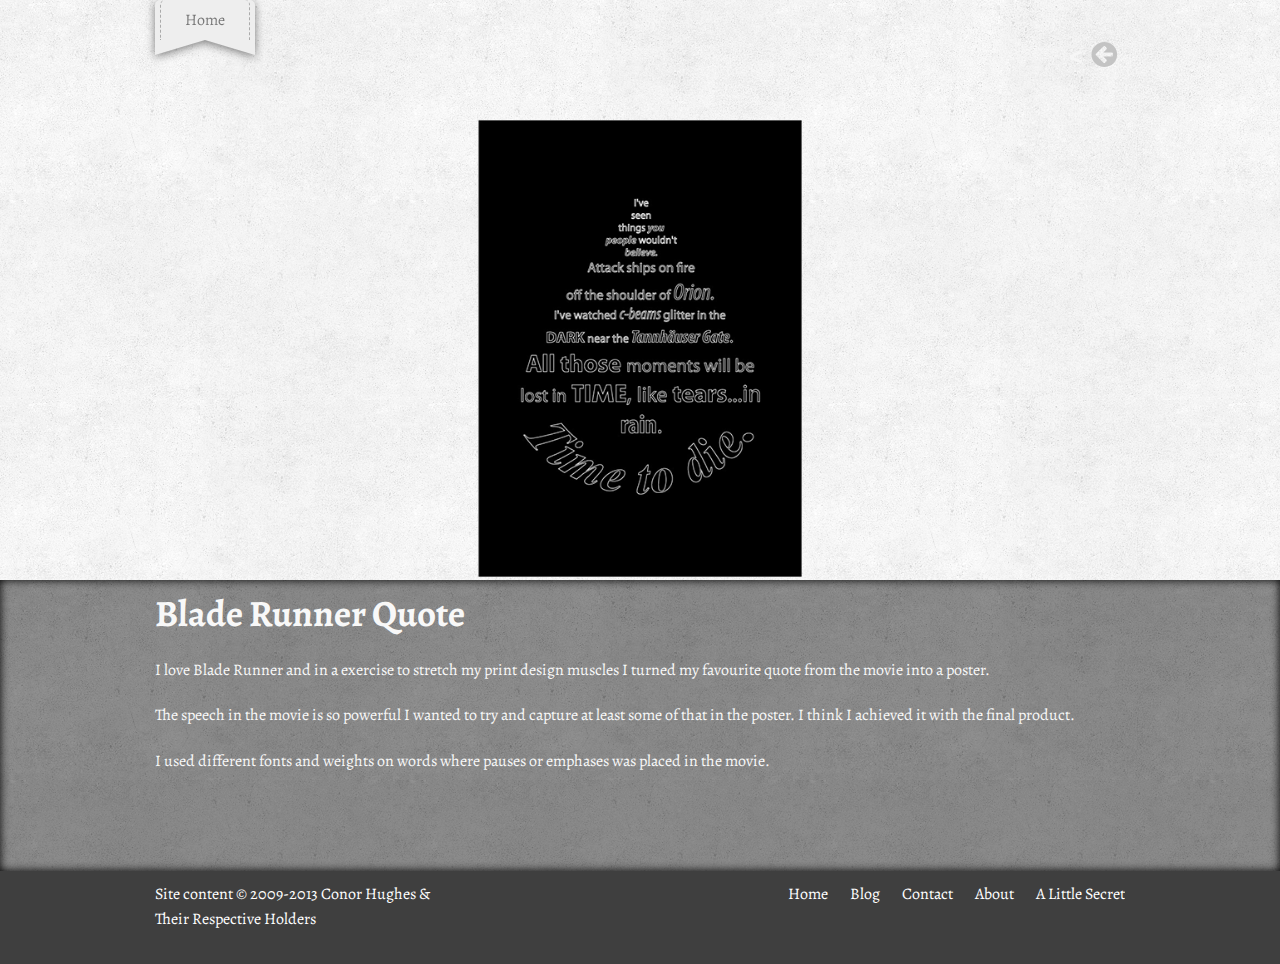
<file: blade.html>
<!DOCTYPE html>
<!--[if IE 8]> 				 <html class="no-js lt-ie9" lang="en"> <![endif]-->
<!--[if gt IE 8]><!--> <html class="no-js" lang="en"> <!--<![endif]-->

<head>
	<meta charset="utf-8" />
	<meta name="viewport" content="width=device-width, initial-scale=1">
	<meta http-equiv="X-UA-Compatible" content="IE=edge,chrome=1">
	<meta name="viewport" content="width=device-width"/>  <link href='http://fonts.googleapis.com/css?family=Alegreya:400&subset=latin' rel='stylesheet' type='text/css'>
  <title>Blade Runner Quote</title>
  
  <link rel="stylesheet" href="stylesheets/arrow.css">
  
  <!--[if IE 7]><link rel="stylesheet" href="stylesheets/arrow-ie7.css"><![endif]-->

  <link rel="stylesheet" href="stylesheets/normalize.css" />
  
  <link rel="stylesheet" href="stylesheets/app.css" />
  

  <script src="javascripts/vendor/custom.modernizr.js"></script>

</head>
<body>
	<div id="bg2" class="lead">
	<div class="row title">
		<div class="large-12 columns">
		<div class="topnav">
     	  <div class="ribbon"><a class="transition" href="index.html#bg2">Home</a></div>
     	  <div id="b">
     	  
     	  <!-- get the older post -->
     	 <<a class="transition icon-left-circled" href="oly.html"></a>
     	 </div>
     	  </div>
     	  </div>
     	  
			<div id="headWrap2">
				<img src="images/Port/blade.png" />
			
		</div>
	</div>
	
	<div id="bg3" class="lead">
	<div class="row">
		<div class="large-12 columns">
			<div id="InfoGrid">
			<h2>Blade Runner Quote</h2>
				<p> I love Blade Runner and in a exercise to stretch my print design muscles I turned my favourite quote from the movie into a poster. <p>The speech in the movie is so powerful I wanted to try and capture at least some of that in the poster. I think I achieved it with the final product.</p><p> I used different fonts and weights on words where pauses or emphases was placed in the movie.</p></br>
			 </div>
			</div>
		</div>
	</div>
	

	<footer>
	<div id="copyright">
      <div class="row full-width">
        <div class="large-4 columns">
          <p>Site content © 2009-2013 Conor Hughes  & Their Respective Holders</p>
        </div>
        <div class="large-8 columns">
          <ul class="inline-list right">
            <li><a href="index.html">Home</a></li>
            <li><a href="mynerdcave.com">Blog</a></li>
            <li><a href="http://foundation.zurb.com/docs">Contact</a></li>
            <li><a href="http://foundation.zurb.com/about.php">About</a></li>
            <li><a href="#">A Little Secret</a></li>
          </ul>
          </ul>
        </div>
      </div>
    </div>
    </footer>

	

  <script>
  document.write('<script src=' +
  ('__proto__' in {} ? 'javascripts/vendor/zepto' : 'javascripts/vendor/jquery') +
  '.js><\/script>')
  </script>
  
  	<script src="javascripts/Custom/fade.js"></script>  

  
  <script>
    $(document).foundation();
  </script>
</body>
</html>
</file>
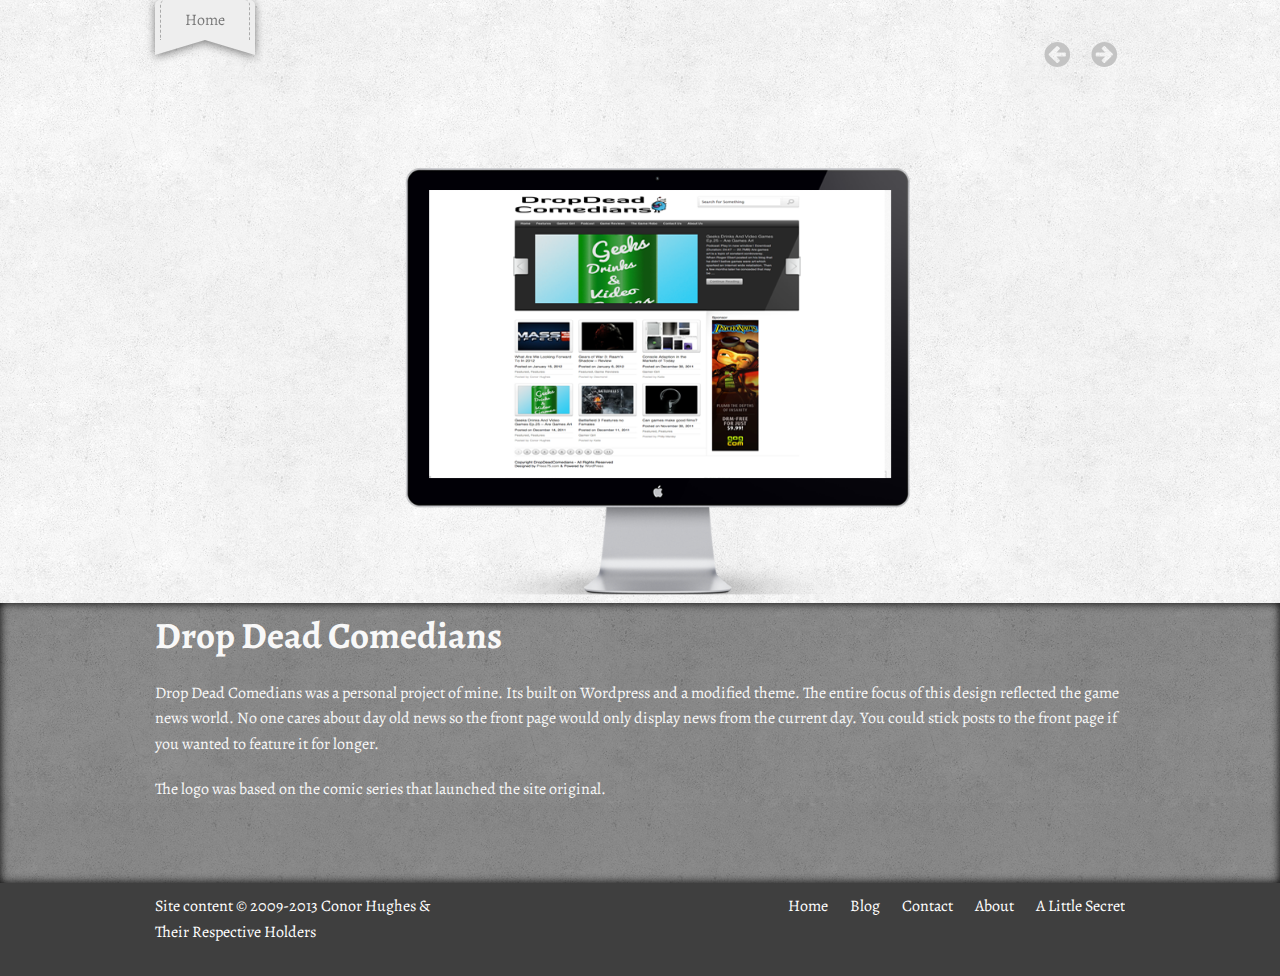
<file: ddc.html>
<!DOCTYPE html>
<!--[if IE 8]> 				 <html class="no-js lt-ie9" lang="en"> <![endif]-->
<!--[if gt IE 8]><!--> <html class="no-js" lang="en"> <!--<![endif]-->

<head>
	<meta charset="utf-8" />
	<meta name="viewport" content="width=device-width, initial-scale=1">
	<meta http-equiv="X-UA-Compatible" content="IE=edge,chrome=1">
	<meta name="viewport" content="width=device-width"/>
  <link href='http://fonts.googleapis.com/css?family=Alegreya:400&subset=latin' rel='stylesheet' type='text/css'>
  <title>DropDeadComedians</title>
  
  <link rel="stylesheet" href="stylesheets/arrow.css">
  
  <!--[if IE 7]><link rel="stylesheet" href="stylesheets/arrow-ie7.css"><![endif]-->

  <link rel="stylesheet" href="stylesheets/normalize.css" />
  
  <link rel="stylesheet" href="stylesheets/app.css" />
  

  <script src="javascripts/vendor/custom.modernizr.js"></script>

</head>
<body>
	<div id="bg2" class="lead">
	<div class="row title">
		<div class="large-12 columns">
     	  <div class="ribbon"><a class="transition" href="index.html#bg2">Home</a></div>
     	  <div id="b">
     	  
     	  <a class="transition icon-left-circled" href="pdt.html"></a>
				<!-- get the newer post -->
					
			<a class="transition icon-right-circled" href="oly.html"></a>			
			</div>
			<div id="headWrap2">
				<img src="images/Port/LedDDC.png" />
			</div>
		</div>
	</div>
	
	<div id="bg3" class="lead">
	<div class="row">
		<div class="large-12 columns">
			<div id="InfoGrid">
			<h2>Drop Dead Comedians</h2>
				<p>Drop Dead Comedians was a personal project of mine. Its built on Wordpress and a modified theme. The entire focus of this design reflected the game news world. No one cares about day old news so the front page would only display news from the current day. You could stick posts to the front page if you wanted to feature it for longer.<p>
				<p>The logo was based on the comic series that launched the site original.</p>
				</div>
			</div>
		</div>
	</div>
	

	<footer>
	<div id="copyright">
      <div class="row full-width">
        <div class="large-4 columns">
          <p>Site content © 2009-2013 Conor Hughes  & Their Respective Holders</p>
        </div>
        <div class="large-8 columns">
          <ul class="inline-list right">
            <li><a href="index.html">Home</a></li>
            <li><a href="mynerdcave.com">Blog</a></li>
            <li><a href="http://foundation.zurb.com/docs">Contact</a></li>
            <li><a href="http://foundation.zurb.com/about.php">About</a></li>
            <li><a href="#">A Little Secret</a></li>
          </ul>
          </ul>
        </div>
      </div>
    </div>
    </footer>

	

  <script>
  document.write('<script src=' +
  ('__proto__' in {} ? 'javascripts/vendor/zepto' : 'javascripts/vendor/jquery') +
  '.js><\/script>')
  </script>
  
  	<script src="javascripts/Custom/fade.js"></script>  
  	
    
  
  <script>
    $(document).foundation();
  </script>
</body>
</html>
</file>
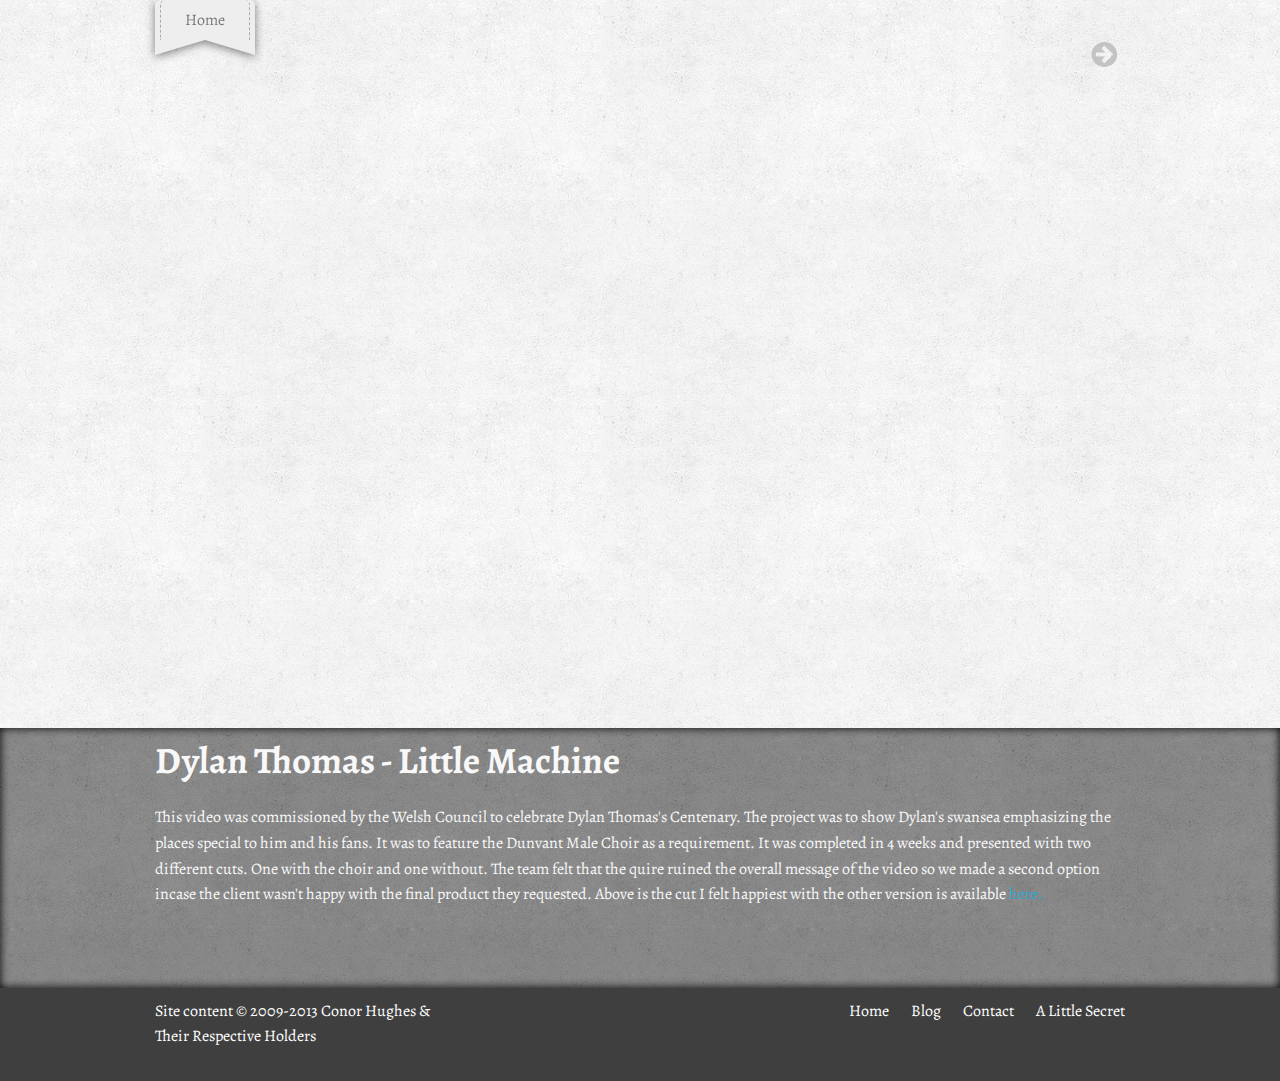
<file: dylan.html>
<!DOCTYPE html>
<!--[if IE 8]> 				 <html class="no-js lt-ie9" lang="en"> <![endif]-->
<!--[if gt IE 8]><!--> <html class="no-js" lang="en"> <!--<![endif]-->

<head>
	<meta charset="utf-8" />
	<meta name="viewport" content="width=device-width, initial-scale=1">
	<meta http-equiv="X-UA-Compatible" content="IE=edge,chrome=1">
  <link href='http://fonts.googleapis.com/css?family=Alegreya:400&subset=latin' rel='stylesheet' type='text/css'>
  <title>Dylan Thomas</title>
  
  <link rel="stylesheet" href="stylesheets/arrow.css">
  
  <!--[if IE 7]><link rel="stylesheet" href="stylesheets/arrow-ie7.css"><![endif]-->

  <link rel="stylesheet" href="stylesheets/normalize.css" />
  
  <link rel="stylesheet" href="stylesheets/app.css" />
  

  <script src="javascripts/vendor/custom.modernizr.js"></script>

</head>
<body>
	<div id="bg2" class="lead">
	<div class="row title">
		<div class="large-12 columns">
     	  <div class="ribbon"><a class="transition" href="index.html">Home</a></div>
     	  <div id="b">
     	  		<!-- get the newer post -->
				
				<a class="transition icon-right-circled" href="pdt.html"></a>
				
			</div>
			<div id="headWrap2">
			
				<div class="flex-video widescreen vimeo">
				<iframe src="http://player.vimeo.com/video/59649170" width="960" height="540" frameborder="0" webkitAllowFullScreen mozallowfullscreen allowFullScreen></iframe> 
					
				</div>
			</div>
		</div>
	</div>
	
	<div id="bg3" class="lead">
	<div class="row">
		<div class="large-12 columns">
			<div id="InfoGrid">
			<h2>Dylan Thomas - Little Machine</h2>
				<p>This video was commissioned by the Welsh Council to celebrate Dylan Thomas's Centenary. The project was to show Dylan's swansea emphasizing the places special to him and his fans. It was to feature the Dunvant Male Choir as a requirement. It was completed in 4 weeks and presented with two different cuts. One with the choir and one without. The team felt that the quire ruined the overall message of the video so we made a second option incase the client wasn't happy with the final product they requested.  Above is the cut I felt happiest with the other version is available <a href="https://vimeo.com/60553487">here.</a><p>
				</div>
			</div>
		</div>
	</div>
	

	<footer>
<div id="copyright">
      <div class="row full-width">
        <div class="large-4 columns">
          <p>Site content © 2009-2013 Conor Hughes  & Their Respective Holders</p>
        </div>
        <div class="large-8 columns">
          <ul class="inline-list right">
            <li><a href="index.html#bg1">Home</a></li>
            <li><a href="mynerdcave.com/blog">Blog</a></li>
            <li><a href="mailto:conor@mynerdcave.com?subject=I have a job for you">Contact</a></li>
            <li><a href="#">A Little Secret</a></li>
          </ul>
          </ul>
        </div>
      </div>
    </div>
</footer>


	

  <script>
  document.write('<script src=' +
  ('__proto__' in {} ? 'javascripts/vendor/zepto' : 'javascripts/vendor/jquery') +
  '.js><\/script>')
  </script>
  
  	<script src="javascripts/Custom/fade.js"></script>  
  	
    	
  
  <script>
    $(document).foundation();
  </script>
</body>
</html>
</file>
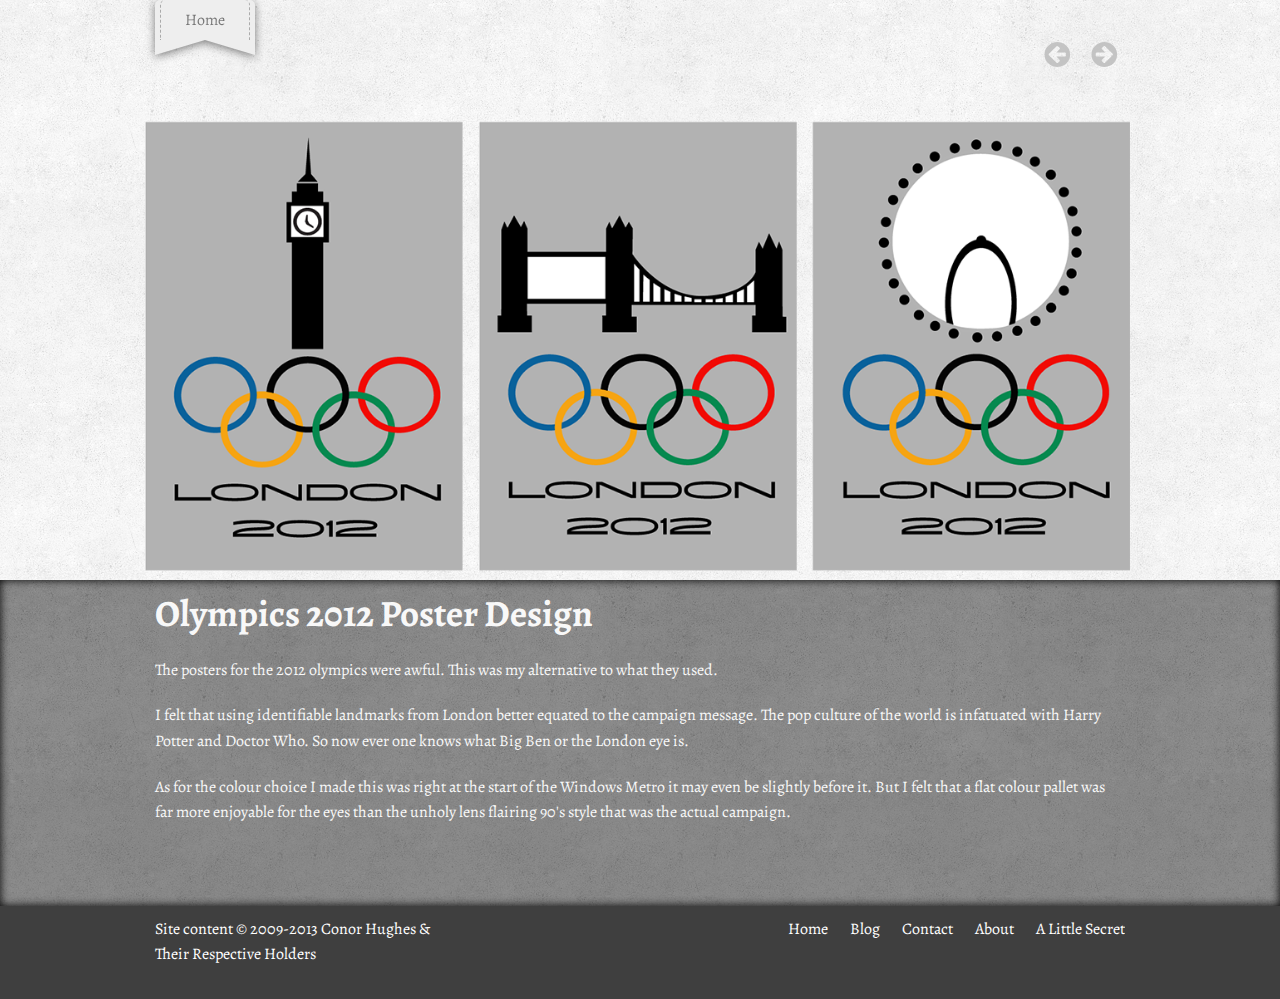
<file: oly.html>
<!DOCTYPE html>
<!--[if IE 8]> 				 <html class="no-js lt-ie9" lang="en"> <![endif]-->
<!--[if gt IE 8]><!--> <html class="no-js" lang="en"> <!--<![endif]-->

<head>
	<meta charset="utf-8" />
	<meta name="viewport" content="width=device-width, initial-scale=1">
	<meta http-equiv="X-UA-Compatible" content="IE=edge,chrome=1">
	<meta name="viewport" content="width=device-width"/>  <link href='http://fonts.googleapis.com/css?family=Alegreya:400&subset=latin' rel='stylesheet' type='text/css'>
  <title>Olympic Posters</title>
  
  <link rel="stylesheet" href="stylesheets/arrow.css">
  
  <!--[if IE 7]><link rel="stylesheet" href="stylesheets/arrow-ie7.css"><![endif]-->

  <link rel="stylesheet" href="stylesheets/normalize.css" />
  
  <link rel="stylesheet" href="stylesheets/app.css" />
  

  <script src="javascripts/vendor/custom.modernizr.js"></script>

</head>
<body>
	<div id="bg2" class="lead">
	<div class="row title">
		<div class="large-12 columns">
		<div class="topnav">
     	  <div class="ribbon"><a class="transition" href="index.html#bg2">Home</a></div>
     	  <div id="b">
     	  
     	  <!-- get the older post -->
				<span class="arrow"></span>
				<span class="label"><a class="transition" href="ddc.html"><span data-tooltip class="tip-right" title="Previous Project"><i class="icon-left-circled"></i></a></span></span>				<!-- get the newer post -->
					
				<span class="arrow"></span>
				<span class="label"><a class="transition" href="blade.html"><span data-tooltip class="tip-left" title="Next Project"><i class="icon-right-circled"></i></a></span></span>
			
			</div>
     	  </div>
     	  </div>
     	  
			<div id="headWrap2">
				<img src="images/Port/BannerOly.png" />
			
		
		</div>
	</div>
	
	<div id="bg3" class="lead">
	<div class="row">
		<div class="large-12 columns">
			<div id="InfoGrid">
			<h2>Olympics 2012 Poster Design</h2>
				<p>The posters for the 2012 olympics were awful. This was my alternative to what they used.</p><p> I felt that using identifiable landmarks from London better equated to the campaign message. The pop culture of the world is infatuated with Harry Potter and Doctor Who. So now ever one knows what Big Ben or the London eye is.</p><p> As for the colour choice I made this was right at the start of the Windows Metro it may even be slightly before it. But I felt that a flat colour pallet was far more enjoyable for the eyes than the unholy lens flairing 90's style that was the actual campaign. </p>
				</div>
			</div>
		</div>
	</div>
	

	<footer>
	<div id="copyright">
      <div class="row full-width">
        <div class="large-4 columns">
          <p>Site content © 2009-2013 Conor Hughes  & Their Respective Holders</p>
        </div>
        <div class="large-8 columns">
          <ul class="inline-list right">
            <li><a href="index.html">Home</a></li>
            <li><a href="mynerdcave.com">Blog</a></li>
            <li><a href="http://foundation.zurb.com/docs">Contact</a></li>
            <li><a href="http://foundation.zurb.com/about.php">About</a></li>
            <li><a href="#">A Little Secret</a></li>
          </ul>
          </ul>
        </div>
      </div>
    </div>
    </footer>

	

  <script>
  document.write('<script src=' +
  ('__proto__' in {} ? 'javascripts/vendor/zepto' : 'javascripts/vendor/jquery') +
  '.js><\/script>')
  </script>
  
  	<script src="javascripts/Custom/fade.js"></script>  
  	
   
  <script>
    $(document).foundation();
  </script>
</body>
</html>
</file>
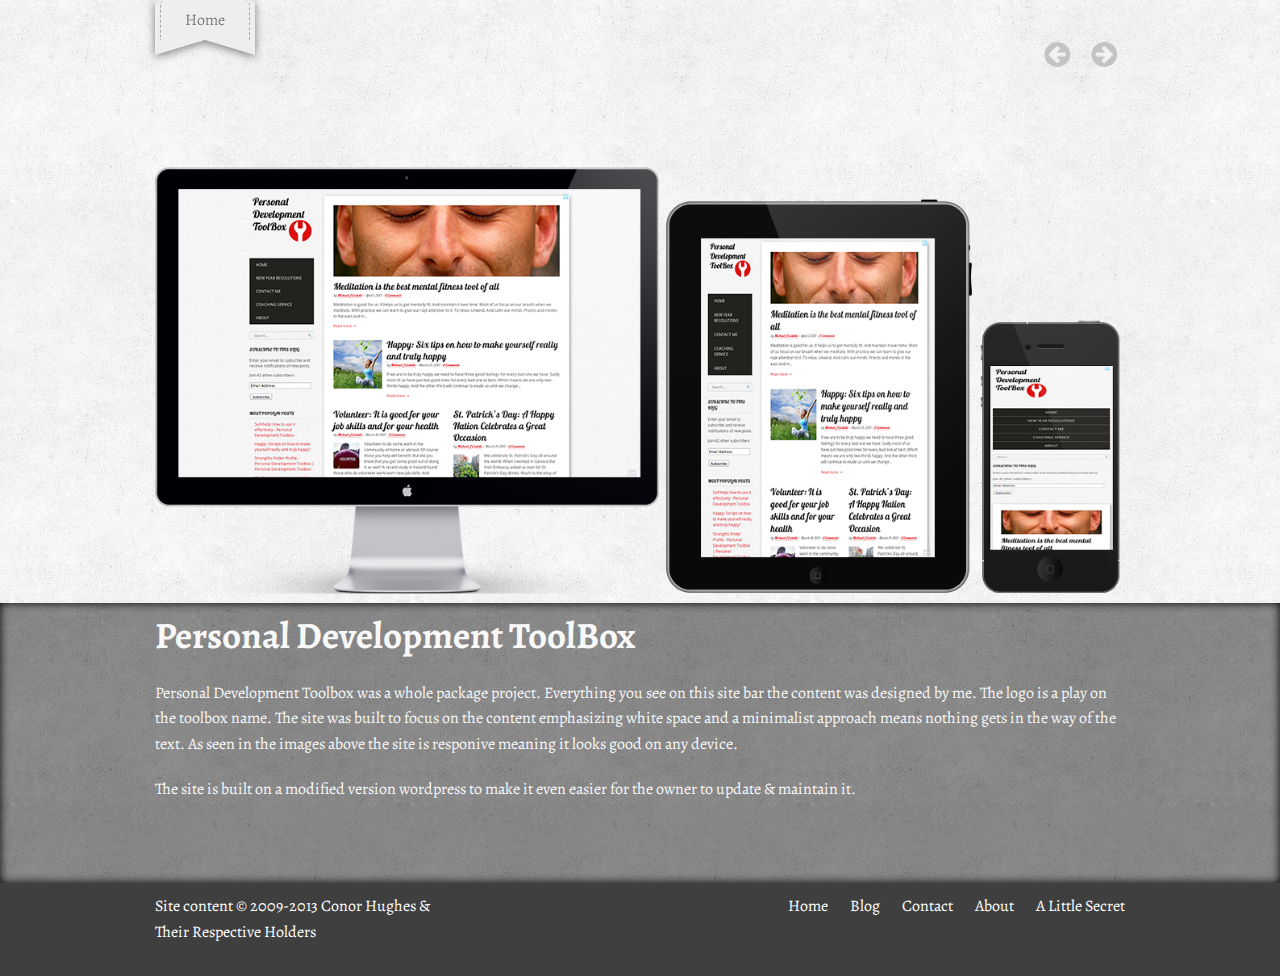
<file: pdt.html>
<!DOCTYPE html>
<!--[if IE 8]> 				 <html class="no-js lt-ie9" lang="en"> <![endif]-->
<!--[if gt IE 8]><!--> <html class="no-js" lang="en"> <!--<![endif]-->

<head>
	<meta charset="utf-8" />
	<meta name="viewport" content="width=device-width, initial-scale=1">
	<meta http-equiv="X-UA-Compatible" content="IE=edge,chrome=1">
	<meta name="viewport" content="width=device-width"/>
  <link href='http://fonts.googleapis.com/css?family=Alegreya:400&subset=latin' rel='stylesheet' type='text/css'>
  <title>Personal Development Toolbox</title>
  
  <link rel="stylesheet" href="stylesheets/arrow.css">
  
  <!--[if IE 7]><link rel="stylesheet" href="stylesheets/arrow-ie7.css"><![endif]-->

  <link rel="stylesheet" href="stylesheets/normalize.css" />
  
  <link rel="stylesheet" href="stylesheets/app.css" />
  

  <script src="javascripts/vendor/custom.modernizr.js"></script>

</head>
<body>
	<div id="bg2" class="lead">
	<div class="row title">
		<div class="large-12 columns">
     	  <div class="ribbon"><a class="transition" href="index.html#bg2">Home</a></div>
     	  <div id="b">
     	  
     	  <!-- get the older post -->
				
				<a class="transition icon-left-circled" href="dylan.html"></a>
				<!-- get the newer post -->
					
				<a class="transition icon-right-circled" href="ddc.html"></a>
			</div>
			<div id="headWrap2">
				<img src="images/Port/LedPDT.png" />
			</div>
		</div>
	</div>
	
	<div id="bg3" class="lead">
	<div class="row">
		<div class="large-12 columns">
			<div id="InfoGrid">
			<h2>Personal Development ToolBox</h2>
				<p>Personal Development Toolbox was a whole package project. Everything you see on this site bar the content was designed by me. The logo is a play on the toolbox name. The site was built to focus on the content emphasizing white space and a minimalist approach means nothing gets in the way of the text. As seen in the images above the site is responive meaning it looks good on any device.
</p><p> 
The site is built on a modified version wordpress to make it even easier for the owner to update & maintain it.</p>
				</div>
			</div>
		</div>
	</div>
	

	<footer>
	<div id="copyright">
      <div class="row full-width">
        <div class="large-4 columns">
          <p>Site content © 2009-2013 Conor Hughes  & Their Respective Holders</p>
        </div>
        <div class="large-8 columns">
          <ul class="inline-list right">
            <li><a href="index.html">Home</a></li>
            <li><a href="mynerdcave.com">Blog</a></li>
            <li><a href="http://foundation.zurb.com/docs">Contact</a></li>
            <li><a href="http://foundation.zurb.com/about.php">About</a></li>
            <li><a href="#">A Little Secret</a></li>
          </ul>
          </ul>
        </div>
      </div>
    </div>
    </footer>

	

  <script>
  document.write('<script src=' +
  ('__proto__' in {} ? 'javascripts/vendor/zepto' : 'javascripts/vendor/jquery') +
  '.js><\/script>')
  </script>
  
  	<script src="javascripts/Custom/fade.js"></script>  
  	
    
  
  <script>
    $(document).foundation();
  </script>
</body>
</html>
</file>
<file: stylesheets/arrow.css>
@font-face {
  font-family: 'arrow';
  src: url("../font/arrow.eot?60685288");
  src: url("../font/arrow.eot?60685288#iefix") format('embedded-opentype'), url("../font/arrow.woff?60685288") format('woff'), url("../font/arrow.ttf?60685288") format('truetype'), url("../font/arrow.svg?60685288#arrow") format('svg');
  font-weight: normal;
  font-style: normal;
}
/* Chrome hack: SVG is rendered more smooth in Windozze. 100% magic, uncomment if you need it. */
/* Note, that will break hinting! In other OS-es font will be not as sharp as it could be */
/*
@media screen and (-webkit-min-device-pixel-ratio:0) {
  @font-face {
    font-family: 'arrow';
    src: url('../font/arrow.svg?60685288#arrow') format('svg');
  }
}
*/
[class^="icon-"]:before,
[class*=" icon-"]:before {
  font-family: 'arrow';
  font-style: normal;
  font-weight: normal;
  speak: none;
  display: inline-block;
  text-decoration: inherit;
  width: 1em;
  margin-right: 0.2em;
  text-align: center;
/* opacity .8 */
/* For safety - reset parent styles, that can break glyph codes*/
  font-variant: normal;
  text-transform: none;
/* fix buttons height, for twitter bootstrap */
  line-height: 1em;
/* Animation center compensation - magrins should be symmetric */
/* remove if not needed */
  margin-left: 0.2em;
/* you can be more comfortable with increased icons size */
/* font-size: 120%; */
/* Uncomment for 3D effect */
/* text-shadow: 1px 1px 1px rgba(127, 127, 127, 0.3); */
}

.icon-mail:before { content: '\2709'; } /* '✉' */
.icon-left-circled:before { content: '\f0a8'; } /* '' */
.icon-right-circled:before { content: '\f0a9'; } /* '' */
.icon-up-circled:before { content: '\f0aa'; } /* '' */
.icon-down-circled:before { content: '\f0ab'; } /* '' */
</file>
<file: stylesheets/arrow-ie7.css>
[class^="icon-"],
[class*=" icon-"] {
  font-family: 'arrow';
  font-style: normal;
  font-weight: normal;
/* fix buttons height */
  line-height: 1em;
/* you can be more comfortable with increased icons size */
/* font-size: 120%; */
}

.icon-mail { *zoom: expression( this.runtimeStyle['zoom'] = '1', this.innerHTML = '&#x2709;&nbsp;'); }
.icon-left-circled { *zoom: expression( this.runtimeStyle['zoom'] = '1', this.innerHTML = '&#xf0a8;&nbsp;'); }
.icon-right-circled { *zoom: expression( this.runtimeStyle['zoom'] = '1', this.innerHTML = '&#xf0a9;&nbsp;'); }
.icon-up-circled { *zoom: expression( this.runtimeStyle['zoom'] = '1', this.innerHTML = '&#xf0aa;&nbsp;'); }
.icon-down-circled { *zoom: expression( this.runtimeStyle['zoom'] = '1', this.innerHTML = '&#xf0ab;&nbsp;'); }
</file>
<file: stylesheets/app.css>
/* Do you speak German? No? Then STOP USING HELVETICA. */
/* Do you speak German? No? Then STOP USING HELVETICA. */
/* line 4, ../../../../../../../Applications/compass.app/Contents/Resources/lib/ruby/compass_extensions/zurb-foundation-4.0.8/scss/foundation/components/_global.scss */
*,
*:before,
*:after {
  -moz-box-sizing: border-box;
  -webkit-box-sizing: border-box;
  box-sizing: border-box; }

/* line 9, ../../../../../../../Applications/compass.app/Contents/Resources/lib/ruby/compass_extensions/zurb-foundation-4.0.8/scss/foundation/components/_global.scss */
html,
body {
  font-size: 100%; }

/* line 12, ../../../../../../../Applications/compass.app/Contents/Resources/lib/ruby/compass_extensions/zurb-foundation-4.0.8/scss/foundation/components/_global.scss */
body {
  background: white;
  color: #f8f8f8;
  padding: 0;
  margin: 0;
  font-family: "Alegreya";
  font-weight: normal;
  font-style: normal;
  line-height: 1;
  position: relative; }

/* line 25, ../../../../../../../Applications/compass.app/Contents/Resources/lib/ruby/compass_extensions/zurb-foundation-4.0.8/scss/foundation/components/_global.scss */
a:focus {
  outline: none; }

/* line 30, ../../../../../../../Applications/compass.app/Contents/Resources/lib/ruby/compass_extensions/zurb-foundation-4.0.8/scss/foundation/components/_global.scss */
img,
object,
embed {
  max-width: 100%;
  height: auto; }

/* line 33, ../../../../../../../Applications/compass.app/Contents/Resources/lib/ruby/compass_extensions/zurb-foundation-4.0.8/scss/foundation/components/_global.scss */
object,
embed {
  height: 100%; }

/* line 34, ../../../../../../../Applications/compass.app/Contents/Resources/lib/ruby/compass_extensions/zurb-foundation-4.0.8/scss/foundation/components/_global.scss */
img {
  -ms-interpolation-mode: bicubic; }

/* line 40, ../../../../../../../Applications/compass.app/Contents/Resources/lib/ruby/compass_extensions/zurb-foundation-4.0.8/scss/foundation/components/_global.scss */
#map_canvas img,
#map_canvas embed,
#map_canvas object,
.map_canvas img,
.map_canvas embed,
.map_canvas object {
  max-width: none !important; }

/* line 45, ../../../../../../../Applications/compass.app/Contents/Resources/lib/ruby/compass_extensions/zurb-foundation-4.0.8/scss/foundation/components/_global.scss */
.left {
  float: left !important; }

/* line 46, ../../../../../../../Applications/compass.app/Contents/Resources/lib/ruby/compass_extensions/zurb-foundation-4.0.8/scss/foundation/components/_global.scss */
.right {
  float: right !important; }

/* line 47, ../../../../../../../Applications/compass.app/Contents/Resources/lib/ruby/compass_extensions/zurb-foundation-4.0.8/scss/foundation/components/_global.scss */
.text-left {
  text-align: left !important; }

/* line 48, ../../../../../../../Applications/compass.app/Contents/Resources/lib/ruby/compass_extensions/zurb-foundation-4.0.8/scss/foundation/components/_global.scss */
.text-right {
  text-align: right !important; }

/* line 49, ../../../../../../../Applications/compass.app/Contents/Resources/lib/ruby/compass_extensions/zurb-foundation-4.0.8/scss/foundation/components/_global.scss */
.text-center {
  text-align: center !important; }

/* line 50, ../../../../../../../Applications/compass.app/Contents/Resources/lib/ruby/compass_extensions/zurb-foundation-4.0.8/scss/foundation/components/_global.scss */
.text-justify {
  text-align: justify !important; }

/* line 51, ../../../../../../../Applications/compass.app/Contents/Resources/lib/ruby/compass_extensions/zurb-foundation-4.0.8/scss/foundation/components/_global.scss */
.hide {
  display: none; }

/* line 57, ../../../../../../../Applications/compass.app/Contents/Resources/lib/ruby/compass_extensions/zurb-foundation-4.0.8/scss/foundation/components/_global.scss */
.antialiased {
  -webkit-font-smoothing: antialiased; }

/* line 60, ../../../../../../../Applications/compass.app/Contents/Resources/lib/ruby/compass_extensions/zurb-foundation-4.0.8/scss/foundation/components/_global.scss */
img {
  display: inline-block; }

/* line 67, ../../../../../../../Applications/compass.app/Contents/Resources/lib/ruby/compass_extensions/zurb-foundation-4.0.8/scss/foundation/components/_global.scss */
textarea {
  height: auto;
  min-height: 50px; }

/* line 70, ../../../../../../../Applications/compass.app/Contents/Resources/lib/ruby/compass_extensions/zurb-foundation-4.0.8/scss/foundation/components/_global.scss */
select {
  width: 100%; }

/* Grid HTML Classes */
/* line 106, ../../../../../../../Applications/compass.app/Contents/Resources/lib/ruby/compass_extensions/zurb-foundation-4.0.8/scss/foundation/components/_grid.scss */
.row {
  width: 100%;
  margin-left: auto;
  margin-right: auto;
  margin-top: 0;
  margin-bottom: 0;
  max-width: 62.5em;
  *zoom: 1; }
  /* line 184, ../../../../../../../Applications/compass.app/Contents/Resources/lib/ruby/compass_extensions/zurb-foundation-4.0.8/scss/foundation/_foundation-global.scss */
  .row:before, .row:after {
    content: " ";
    display: table; }
  /* line 185, ../../../../../../../Applications/compass.app/Contents/Resources/lib/ruby/compass_extensions/zurb-foundation-4.0.8/scss/foundation/_foundation-global.scss */
  .row:after {
    clear: both; }
  /* line 110, ../../../../../../../Applications/compass.app/Contents/Resources/lib/ruby/compass_extensions/zurb-foundation-4.0.8/scss/foundation/components/_grid.scss */
  .row .column,
  .row .columns {
    position: relative;
    padding-left: 0.9375em;
    padding-right: 0.9375em;
    width: 100%;
    float: left; }
  /* line 114, ../../../../../../../Applications/compass.app/Contents/Resources/lib/ruby/compass_extensions/zurb-foundation-4.0.8/scss/foundation/components/_grid.scss */
  .row.collapse .column,
  .row.collapse .columns {
    position: relative;
    padding-left: 0;
    padding-right: 0;
    float: left; }
  /* line 117, ../../../../../../../Applications/compass.app/Contents/Resources/lib/ruby/compass_extensions/zurb-foundation-4.0.8/scss/foundation/components/_grid.scss */
  .row .row {
    width: auto;
    margin-left: -0.9375em;
    margin-right: -0.9375em;
    margin-top: 0;
    margin-bottom: 0;
    max-width: none;
    *zoom: 1; }
    /* line 184, ../../../../../../../Applications/compass.app/Contents/Resources/lib/ruby/compass_extensions/zurb-foundation-4.0.8/scss/foundation/_foundation-global.scss */
    .row .row:before, .row .row:after {
      content: " ";
      display: table; }
    /* line 185, ../../../../../../../Applications/compass.app/Contents/Resources/lib/ruby/compass_extensions/zurb-foundation-4.0.8/scss/foundation/_foundation-global.scss */
    .row .row:after {
      clear: both; }
    /* line 118, ../../../../../../../Applications/compass.app/Contents/Resources/lib/ruby/compass_extensions/zurb-foundation-4.0.8/scss/foundation/components/_grid.scss */
    .row .row.collapse {
      width: auto;
      margin: 0;
      max-width: none;
      *zoom: 1; }
      /* line 184, ../../../../../../../Applications/compass.app/Contents/Resources/lib/ruby/compass_extensions/zurb-foundation-4.0.8/scss/foundation/_foundation-global.scss */
      .row .row.collapse:before, .row .row.collapse:after {
        content: " ";
        display: table; }
      /* line 185, ../../../../../../../Applications/compass.app/Contents/Resources/lib/ruby/compass_extensions/zurb-foundation-4.0.8/scss/foundation/_foundation-global.scss */
      .row .row.collapse:after {
        clear: both; }

@media only screen {
  /* line 125, ../../../../../../../Applications/compass.app/Contents/Resources/lib/ruby/compass_extensions/zurb-foundation-4.0.8/scss/foundation/components/_grid.scss */
  .row .column,
  .row .columns {
    position: relative;
    padding-left: 0.9375em;
    padding-right: 0.9375em;
    float: left; }

  /* line 128, ../../../../../../../Applications/compass.app/Contents/Resources/lib/ruby/compass_extensions/zurb-foundation-4.0.8/scss/foundation/components/_grid.scss */
  .row .small-1 {
    position: relative;
    width: 8.33333%; }

  /* line 128, ../../../../../../../Applications/compass.app/Contents/Resources/lib/ruby/compass_extensions/zurb-foundation-4.0.8/scss/foundation/components/_grid.scss */
  .row .small-2 {
    position: relative;
    width: 16.66667%; }

  /* line 128, ../../../../../../../Applications/compass.app/Contents/Resources/lib/ruby/compass_extensions/zurb-foundation-4.0.8/scss/foundation/components/_grid.scss */
  .row .small-3 {
    position: relative;
    width: 25%; }

  /* line 128, ../../../../../../../Applications/compass.app/Contents/Resources/lib/ruby/compass_extensions/zurb-foundation-4.0.8/scss/foundation/components/_grid.scss */
  .row .small-4 {
    position: relative;
    width: 33.33333%; }

  /* line 128, ../../../../../../../Applications/compass.app/Contents/Resources/lib/ruby/compass_extensions/zurb-foundation-4.0.8/scss/foundation/components/_grid.scss */
  .row .small-5 {
    position: relative;
    width: 41.66667%; }

  /* line 128, ../../../../../../../Applications/compass.app/Contents/Resources/lib/ruby/compass_extensions/zurb-foundation-4.0.8/scss/foundation/components/_grid.scss */
  .row .small-6 {
    position: relative;
    width: 50%; }

  /* line 128, ../../../../../../../Applications/compass.app/Contents/Resources/lib/ruby/compass_extensions/zurb-foundation-4.0.8/scss/foundation/components/_grid.scss */
  .row .small-7 {
    position: relative;
    width: 58.33333%; }

  /* line 128, ../../../../../../../Applications/compass.app/Contents/Resources/lib/ruby/compass_extensions/zurb-foundation-4.0.8/scss/foundation/components/_grid.scss */
  .row .small-8 {
    position: relative;
    width: 66.66667%; }

  /* line 128, ../../../../../../../Applications/compass.app/Contents/Resources/lib/ruby/compass_extensions/zurb-foundation-4.0.8/scss/foundation/components/_grid.scss */
  .row .small-9 {
    position: relative;
    width: 75%; }

  /* line 128, ../../../../../../../Applications/compass.app/Contents/Resources/lib/ruby/compass_extensions/zurb-foundation-4.0.8/scss/foundation/components/_grid.scss */
  .row .small-10 {
    position: relative;
    width: 83.33333%; }

  /* line 128, ../../../../../../../Applications/compass.app/Contents/Resources/lib/ruby/compass_extensions/zurb-foundation-4.0.8/scss/foundation/components/_grid.scss */
  .row .small-11 {
    position: relative;
    width: 91.66667%; }

  /* line 128, ../../../../../../../Applications/compass.app/Contents/Resources/lib/ruby/compass_extensions/zurb-foundation-4.0.8/scss/foundation/components/_grid.scss */
  .row .small-12 {
    position: relative;
    width: 100%; }

  /* line 132, ../../../../../../../Applications/compass.app/Contents/Resources/lib/ruby/compass_extensions/zurb-foundation-4.0.8/scss/foundation/components/_grid.scss */
  .row .small-offset-1 {
    position: relative;
    margin-left: 8.33333%; }

  /* line 132, ../../../../../../../Applications/compass.app/Contents/Resources/lib/ruby/compass_extensions/zurb-foundation-4.0.8/scss/foundation/components/_grid.scss */
  .row .small-offset-2 {
    position: relative;
    margin-left: 16.66667%; }

  /* line 132, ../../../../../../../Applications/compass.app/Contents/Resources/lib/ruby/compass_extensions/zurb-foundation-4.0.8/scss/foundation/components/_grid.scss */
  .row .small-offset-3 {
    position: relative;
    margin-left: 25%; }

  /* line 132, ../../../../../../../Applications/compass.app/Contents/Resources/lib/ruby/compass_extensions/zurb-foundation-4.0.8/scss/foundation/components/_grid.scss */
  .row .small-offset-4 {
    position: relative;
    margin-left: 33.33333%; }

  /* line 132, ../../../../../../../Applications/compass.app/Contents/Resources/lib/ruby/compass_extensions/zurb-foundation-4.0.8/scss/foundation/components/_grid.scss */
  .row .small-offset-5 {
    position: relative;
    margin-left: 41.66667%; }

  /* line 132, ../../../../../../../Applications/compass.app/Contents/Resources/lib/ruby/compass_extensions/zurb-foundation-4.0.8/scss/foundation/components/_grid.scss */
  .row .small-offset-6 {
    position: relative;
    margin-left: 50%; }

  /* line 132, ../../../../../../../Applications/compass.app/Contents/Resources/lib/ruby/compass_extensions/zurb-foundation-4.0.8/scss/foundation/components/_grid.scss */
  .row .small-offset-7 {
    position: relative;
    margin-left: 58.33333%; }

  /* line 132, ../../../../../../../Applications/compass.app/Contents/Resources/lib/ruby/compass_extensions/zurb-foundation-4.0.8/scss/foundation/components/_grid.scss */
  .row .small-offset-8 {
    position: relative;
    margin-left: 66.66667%; }

  /* line 132, ../../../../../../../Applications/compass.app/Contents/Resources/lib/ruby/compass_extensions/zurb-foundation-4.0.8/scss/foundation/components/_grid.scss */
  .row .small-offset-9 {
    position: relative;
    margin-left: 75%; }

  /* line 132, ../../../../../../../Applications/compass.app/Contents/Resources/lib/ruby/compass_extensions/zurb-foundation-4.0.8/scss/foundation/components/_grid.scss */
  .row .small-offset-10 {
    position: relative;
    margin-left: 83.33333%; }

  /* line 135, ../../../../../../../Applications/compass.app/Contents/Resources/lib/ruby/compass_extensions/zurb-foundation-4.0.8/scss/foundation/components/_grid.scss */
  [class*="column"] + [class*="column"]:last-child {
    float: right; }

  /* line 136, ../../../../../../../Applications/compass.app/Contents/Resources/lib/ruby/compass_extensions/zurb-foundation-4.0.8/scss/foundation/components/_grid.scss */
  [class*="column"] + [class*="column"].end {
    float: left; }

  /* line 139, ../../../../../../../Applications/compass.app/Contents/Resources/lib/ruby/compass_extensions/zurb-foundation-4.0.8/scss/foundation/components/_grid.scss */
  .column.small-centered,
  .columns.small-centered {
    position: relative;
    margin-left: auto;
    margin-right: auto;
    float: none !important; } }
/* Styles for screens that are atleast 768px; */
@media only screen and (min-width: 48em) {
  /* line 146, ../../../../../../../Applications/compass.app/Contents/Resources/lib/ruby/compass_extensions/zurb-foundation-4.0.8/scss/foundation/components/_grid.scss */
  .row .large-1 {
    position: relative;
    width: 8.33333%; }

  /* line 146, ../../../../../../../Applications/compass.app/Contents/Resources/lib/ruby/compass_extensions/zurb-foundation-4.0.8/scss/foundation/components/_grid.scss */
  .row .large-2 {
    position: relative;
    width: 16.66667%; }

  /* line 146, ../../../../../../../Applications/compass.app/Contents/Resources/lib/ruby/compass_extensions/zurb-foundation-4.0.8/scss/foundation/components/_grid.scss */
  .row .large-3 {
    position: relative;
    width: 25%; }

  /* line 146, ../../../../../../../Applications/compass.app/Contents/Resources/lib/ruby/compass_extensions/zurb-foundation-4.0.8/scss/foundation/components/_grid.scss */
  .row .large-4 {
    position: relative;
    width: 33.33333%; }

  /* line 146, ../../../../../../../Applications/compass.app/Contents/Resources/lib/ruby/compass_extensions/zurb-foundation-4.0.8/scss/foundation/components/_grid.scss */
  .row .large-5 {
    position: relative;
    width: 41.66667%; }

  /* line 146, ../../../../../../../Applications/compass.app/Contents/Resources/lib/ruby/compass_extensions/zurb-foundation-4.0.8/scss/foundation/components/_grid.scss */
  .row .large-6 {
    position: relative;
    width: 50%; }

  /* line 146, ../../../../../../../Applications/compass.app/Contents/Resources/lib/ruby/compass_extensions/zurb-foundation-4.0.8/scss/foundation/components/_grid.scss */
  .row .large-7 {
    position: relative;
    width: 58.33333%; }

  /* line 146, ../../../../../../../Applications/compass.app/Contents/Resources/lib/ruby/compass_extensions/zurb-foundation-4.0.8/scss/foundation/components/_grid.scss */
  .row .large-8 {
    position: relative;
    width: 66.66667%; }

  /* line 146, ../../../../../../../Applications/compass.app/Contents/Resources/lib/ruby/compass_extensions/zurb-foundation-4.0.8/scss/foundation/components/_grid.scss */
  .row .large-9 {
    position: relative;
    width: 75%; }

  /* line 146, ../../../../../../../Applications/compass.app/Contents/Resources/lib/ruby/compass_extensions/zurb-foundation-4.0.8/scss/foundation/components/_grid.scss */
  .row .large-10 {
    position: relative;
    width: 83.33333%; }

  /* line 146, ../../../../../../../Applications/compass.app/Contents/Resources/lib/ruby/compass_extensions/zurb-foundation-4.0.8/scss/foundation/components/_grid.scss */
  .row .large-11 {
    position: relative;
    width: 91.66667%; }

  /* line 146, ../../../../../../../Applications/compass.app/Contents/Resources/lib/ruby/compass_extensions/zurb-foundation-4.0.8/scss/foundation/components/_grid.scss */
  .row .large-12 {
    position: relative;
    width: 100%; }

  /* line 150, ../../../../../../../Applications/compass.app/Contents/Resources/lib/ruby/compass_extensions/zurb-foundation-4.0.8/scss/foundation/components/_grid.scss */
  .row .large-offset-1 {
    position: relative;
    margin-left: 8.33333%; }

  /* line 150, ../../../../../../../Applications/compass.app/Contents/Resources/lib/ruby/compass_extensions/zurb-foundation-4.0.8/scss/foundation/components/_grid.scss */
  .row .large-offset-2 {
    position: relative;
    margin-left: 16.66667%; }

  /* line 150, ../../../../../../../Applications/compass.app/Contents/Resources/lib/ruby/compass_extensions/zurb-foundation-4.0.8/scss/foundation/components/_grid.scss */
  .row .large-offset-3 {
    position: relative;
    margin-left: 25%; }

  /* line 150, ../../../../../../../Applications/compass.app/Contents/Resources/lib/ruby/compass_extensions/zurb-foundation-4.0.8/scss/foundation/components/_grid.scss */
  .row .large-offset-4 {
    position: relative;
    margin-left: 33.33333%; }

  /* line 150, ../../../../../../../Applications/compass.app/Contents/Resources/lib/ruby/compass_extensions/zurb-foundation-4.0.8/scss/foundation/components/_grid.scss */
  .row .large-offset-5 {
    position: relative;
    margin-left: 41.66667%; }

  /* line 150, ../../../../../../../Applications/compass.app/Contents/Resources/lib/ruby/compass_extensions/zurb-foundation-4.0.8/scss/foundation/components/_grid.scss */
  .row .large-offset-6 {
    position: relative;
    margin-left: 50%; }

  /* line 150, ../../../../../../../Applications/compass.app/Contents/Resources/lib/ruby/compass_extensions/zurb-foundation-4.0.8/scss/foundation/components/_grid.scss */
  .row .large-offset-7 {
    position: relative;
    margin-left: 58.33333%; }

  /* line 150, ../../../../../../../Applications/compass.app/Contents/Resources/lib/ruby/compass_extensions/zurb-foundation-4.0.8/scss/foundation/components/_grid.scss */
  .row .large-offset-8 {
    position: relative;
    margin-left: 66.66667%; }

  /* line 150, ../../../../../../../Applications/compass.app/Contents/Resources/lib/ruby/compass_extensions/zurb-foundation-4.0.8/scss/foundation/components/_grid.scss */
  .row .large-offset-9 {
    position: relative;
    margin-left: 75%; }

  /* line 150, ../../../../../../../Applications/compass.app/Contents/Resources/lib/ruby/compass_extensions/zurb-foundation-4.0.8/scss/foundation/components/_grid.scss */
  .row .large-offset-10 {
    position: relative;
    margin-left: 83.33333%; }

  /* line 154, ../../../../../../../Applications/compass.app/Contents/Resources/lib/ruby/compass_extensions/zurb-foundation-4.0.8/scss/foundation/components/_grid.scss */
  .push-2 {
    position: relative;
    left: 16.66667%;
    right: auto; }

  /* line 155, ../../../../../../../Applications/compass.app/Contents/Resources/lib/ruby/compass_extensions/zurb-foundation-4.0.8/scss/foundation/components/_grid.scss */
  .pull-2 {
    position: relative;
    right: 16.66667%;
    left: auto; }

  /* line 154, ../../../../../../../Applications/compass.app/Contents/Resources/lib/ruby/compass_extensions/zurb-foundation-4.0.8/scss/foundation/components/_grid.scss */
  .push-3 {
    position: relative;
    left: 25%;
    right: auto; }

  /* line 155, ../../../../../../../Applications/compass.app/Contents/Resources/lib/ruby/compass_extensions/zurb-foundation-4.0.8/scss/foundation/components/_grid.scss */
  .pull-3 {
    position: relative;
    right: 25%;
    left: auto; }

  /* line 154, ../../../../../../../Applications/compass.app/Contents/Resources/lib/ruby/compass_extensions/zurb-foundation-4.0.8/scss/foundation/components/_grid.scss */
  .push-4 {
    position: relative;
    left: 33.33333%;
    right: auto; }

  /* line 155, ../../../../../../../Applications/compass.app/Contents/Resources/lib/ruby/compass_extensions/zurb-foundation-4.0.8/scss/foundation/components/_grid.scss */
  .pull-4 {
    position: relative;
    right: 33.33333%;
    left: auto; }

  /* line 154, ../../../../../../../Applications/compass.app/Contents/Resources/lib/ruby/compass_extensions/zurb-foundation-4.0.8/scss/foundation/components/_grid.scss */
  .push-5 {
    position: relative;
    left: 41.66667%;
    right: auto; }

  /* line 155, ../../../../../../../Applications/compass.app/Contents/Resources/lib/ruby/compass_extensions/zurb-foundation-4.0.8/scss/foundation/components/_grid.scss */
  .pull-5 {
    position: relative;
    right: 41.66667%;
    left: auto; }

  /* line 154, ../../../../../../../Applications/compass.app/Contents/Resources/lib/ruby/compass_extensions/zurb-foundation-4.0.8/scss/foundation/components/_grid.scss */
  .push-6 {
    position: relative;
    left: 50%;
    right: auto; }

  /* line 155, ../../../../../../../Applications/compass.app/Contents/Resources/lib/ruby/compass_extensions/zurb-foundation-4.0.8/scss/foundation/components/_grid.scss */
  .pull-6 {
    position: relative;
    right: 50%;
    left: auto; }

  /* line 154, ../../../../../../../Applications/compass.app/Contents/Resources/lib/ruby/compass_extensions/zurb-foundation-4.0.8/scss/foundation/components/_grid.scss */
  .push-7 {
    position: relative;
    left: 58.33333%;
    right: auto; }

  /* line 155, ../../../../../../../Applications/compass.app/Contents/Resources/lib/ruby/compass_extensions/zurb-foundation-4.0.8/scss/foundation/components/_grid.scss */
  .pull-7 {
    position: relative;
    right: 58.33333%;
    left: auto; }

  /* line 154, ../../../../../../../Applications/compass.app/Contents/Resources/lib/ruby/compass_extensions/zurb-foundation-4.0.8/scss/foundation/components/_grid.scss */
  .push-8 {
    position: relative;
    left: 66.66667%;
    right: auto; }

  /* line 155, ../../../../../../../Applications/compass.app/Contents/Resources/lib/ruby/compass_extensions/zurb-foundation-4.0.8/scss/foundation/components/_grid.scss */
  .pull-8 {
    position: relative;
    right: 66.66667%;
    left: auto; }

  /* line 154, ../../../../../../../Applications/compass.app/Contents/Resources/lib/ruby/compass_extensions/zurb-foundation-4.0.8/scss/foundation/components/_grid.scss */
  .push-9 {
    position: relative;
    left: 75%;
    right: auto; }

  /* line 155, ../../../../../../../Applications/compass.app/Contents/Resources/lib/ruby/compass_extensions/zurb-foundation-4.0.8/scss/foundation/components/_grid.scss */
  .pull-9 {
    position: relative;
    right: 75%;
    left: auto; }

  /* line 154, ../../../../../../../Applications/compass.app/Contents/Resources/lib/ruby/compass_extensions/zurb-foundation-4.0.8/scss/foundation/components/_grid.scss */
  .push-10 {
    position: relative;
    left: 83.33333%;
    right: auto; }

  /* line 155, ../../../../../../../Applications/compass.app/Contents/Resources/lib/ruby/compass_extensions/zurb-foundation-4.0.8/scss/foundation/components/_grid.scss */
  .pull-10 {
    position: relative;
    right: 83.33333%;
    left: auto; }

  /* line 159, ../../../../../../../Applications/compass.app/Contents/Resources/lib/ruby/compass_extensions/zurb-foundation-4.0.8/scss/foundation/components/_grid.scss */
  .small-push-2 {
    left: inherit; }

  /* line 160, ../../../../../../../Applications/compass.app/Contents/Resources/lib/ruby/compass_extensions/zurb-foundation-4.0.8/scss/foundation/components/_grid.scss */
  .small-pull-2 {
    right: inherit; }

  /* line 159, ../../../../../../../Applications/compass.app/Contents/Resources/lib/ruby/compass_extensions/zurb-foundation-4.0.8/scss/foundation/components/_grid.scss */
  .small-push-3 {
    left: inherit; }

  /* line 160, ../../../../../../../Applications/compass.app/Contents/Resources/lib/ruby/compass_extensions/zurb-foundation-4.0.8/scss/foundation/components/_grid.scss */
  .small-pull-3 {
    right: inherit; }

  /* line 159, ../../../../../../../Applications/compass.app/Contents/Resources/lib/ruby/compass_extensions/zurb-foundation-4.0.8/scss/foundation/components/_grid.scss */
  .small-push-4 {
    left: inherit; }

  /* line 160, ../../../../../../../Applications/compass.app/Contents/Resources/lib/ruby/compass_extensions/zurb-foundation-4.0.8/scss/foundation/components/_grid.scss */
  .small-pull-4 {
    right: inherit; }

  /* line 159, ../../../../../../../Applications/compass.app/Contents/Resources/lib/ruby/compass_extensions/zurb-foundation-4.0.8/scss/foundation/components/_grid.scss */
  .small-push-5 {
    left: inherit; }

  /* line 160, ../../../../../../../Applications/compass.app/Contents/Resources/lib/ruby/compass_extensions/zurb-foundation-4.0.8/scss/foundation/components/_grid.scss */
  .small-pull-5 {
    right: inherit; }

  /* line 159, ../../../../../../../Applications/compass.app/Contents/Resources/lib/ruby/compass_extensions/zurb-foundation-4.0.8/scss/foundation/components/_grid.scss */
  .small-push-6 {
    left: inherit; }

  /* line 160, ../../../../../../../Applications/compass.app/Contents/Resources/lib/ruby/compass_extensions/zurb-foundation-4.0.8/scss/foundation/components/_grid.scss */
  .small-pull-6 {
    right: inherit; }

  /* line 159, ../../../../../../../Applications/compass.app/Contents/Resources/lib/ruby/compass_extensions/zurb-foundation-4.0.8/scss/foundation/components/_grid.scss */
  .small-push-7 {
    left: inherit; }

  /* line 160, ../../../../../../../Applications/compass.app/Contents/Resources/lib/ruby/compass_extensions/zurb-foundation-4.0.8/scss/foundation/components/_grid.scss */
  .small-pull-7 {
    right: inherit; }

  /* line 159, ../../../../../../../Applications/compass.app/Contents/Resources/lib/ruby/compass_extensions/zurb-foundation-4.0.8/scss/foundation/components/_grid.scss */
  .small-push-8 {
    left: inherit; }

  /* line 160, ../../../../../../../Applications/compass.app/Contents/Resources/lib/ruby/compass_extensions/zurb-foundation-4.0.8/scss/foundation/components/_grid.scss */
  .small-pull-8 {
    right: inherit; }

  /* line 159, ../../../../../../../Applications/compass.app/Contents/Resources/lib/ruby/compass_extensions/zurb-foundation-4.0.8/scss/foundation/components/_grid.scss */
  .small-push-9 {
    left: inherit; }

  /* line 160, ../../../../../../../Applications/compass.app/Contents/Resources/lib/ruby/compass_extensions/zurb-foundation-4.0.8/scss/foundation/components/_grid.scss */
  .small-pull-9 {
    right: inherit; }

  /* line 159, ../../../../../../../Applications/compass.app/Contents/Resources/lib/ruby/compass_extensions/zurb-foundation-4.0.8/scss/foundation/components/_grid.scss */
  .small-push-10 {
    left: inherit; }

  /* line 160, ../../../../../../../Applications/compass.app/Contents/Resources/lib/ruby/compass_extensions/zurb-foundation-4.0.8/scss/foundation/components/_grid.scss */
  .small-pull-10 {
    right: inherit; }

  /* line 164, ../../../../../../../Applications/compass.app/Contents/Resources/lib/ruby/compass_extensions/zurb-foundation-4.0.8/scss/foundation/components/_grid.scss */
  .column.large-centered,
  .columns.large-centered {
    position: relative;
    margin-left: auto;
    margin-right: auto;
    float: none !important; } }
/* Foundation Visibility HTML Classes */
/* line 9, ../../../../../../../Applications/compass.app/Contents/Resources/lib/ruby/compass_extensions/zurb-foundation-4.0.8/scss/foundation/components/_visibility.scss */
.show-for-small,
.show-for-medium-down,
.show-for-large-down {
  display: inherit !important; }

/* line 15, ../../../../../../../Applications/compass.app/Contents/Resources/lib/ruby/compass_extensions/zurb-foundation-4.0.8/scss/foundation/components/_visibility.scss */
.show-for-medium,
.show-for-medium-up,
.show-for-large,
.show-for-large-up,
.show-for-xlarge {
  display: none !important; }

/* line 21, ../../../../../../../Applications/compass.app/Contents/Resources/lib/ruby/compass_extensions/zurb-foundation-4.0.8/scss/foundation/components/_visibility.scss */
.hide-for-medium,
.hide-for-medium-up,
.hide-for-large,
.hide-for-large-up,
.hide-for-xlarge {
  display: inherit !important; }

/* line 25, ../../../../../../../Applications/compass.app/Contents/Resources/lib/ruby/compass_extensions/zurb-foundation-4.0.8/scss/foundation/components/_visibility.scss */
.hide-for-small,
.hide-for-medium-down,
.hide-for-large-down {
  display: none !important; }

/* Specific visilbity for tables */
/* line 36, ../../../../../../../Applications/compass.app/Contents/Resources/lib/ruby/compass_extensions/zurb-foundation-4.0.8/scss/foundation/components/_visibility.scss */
table.show-for-small, table.show-for-medium-down, table.show-for-large-down, table.hide-for-medium, table.hide-for-medium-up, table.hide-for-large, table.hide-for-large-up, table.hide-for-xlarge {
  display: table; }

/* line 46, ../../../../../../../Applications/compass.app/Contents/Resources/lib/ruby/compass_extensions/zurb-foundation-4.0.8/scss/foundation/components/_visibility.scss */
thead.show-for-small, thead.show-for-medium-down, thead.show-for-large-down, thead.hide-for-medium, thead.hide-for-medium-up, thead.hide-for-large, thead.hide-for-large-up, thead.hide-for-xlarge {
  display: table-header-group !important; }

/* line 56, ../../../../../../../Applications/compass.app/Contents/Resources/lib/ruby/compass_extensions/zurb-foundation-4.0.8/scss/foundation/components/_visibility.scss */
tbody.show-for-small, tbody.show-for-medium-down, tbody.show-for-large-down, tbody.hide-for-medium, tbody.hide-for-medium-up, tbody.hide-for-large, tbody.hide-for-large-up, tbody.hide-for-xlarge {
  display: table-row-group !important; }

/* line 66, ../../../../../../../Applications/compass.app/Contents/Resources/lib/ruby/compass_extensions/zurb-foundation-4.0.8/scss/foundation/components/_visibility.scss */
tr.show-for-small, tr.show-for-medium-down, tr.show-for-large-down, tr.hide-for-medium, tr.hide-for-medium-up, tr.hide-for-large, tr.hide-for-large-up, tr.hide-for-xlarge {
  display: table-row !important; }

/* line 77, ../../../../../../../Applications/compass.app/Contents/Resources/lib/ruby/compass_extensions/zurb-foundation-4.0.8/scss/foundation/components/_visibility.scss */
td.show-for-small, td.show-for-medium-down, td.show-for-large-down, td.hide-for-medium, td.hide-for-medium-up, td.hide-for-large, td.hide-for-large-up, td.hide-for-xlarge,
th.show-for-small,
th.show-for-medium-down,
th.show-for-large-down,
th.hide-for-medium,
th.hide-for-medium-up,
th.hide-for-large,
th.hide-for-large-up,
th.hide-for-xlarge {
  display: table-cell !important; }

/* Medium Displays: 768px - 1279px */
@media only screen and (min-width: 48em) {
  /* line 83, ../../../../../../../Applications/compass.app/Contents/Resources/lib/ruby/compass_extensions/zurb-foundation-4.0.8/scss/foundation/components/_visibility.scss */
  .show-for-medium,
  .show-for-medium-up {
    display: inherit !important; }

  /* line 85, ../../../../../../../Applications/compass.app/Contents/Resources/lib/ruby/compass_extensions/zurb-foundation-4.0.8/scss/foundation/components/_visibility.scss */
  .show-for-small {
    display: none !important; }

  /* line 87, ../../../../../../../Applications/compass.app/Contents/Resources/lib/ruby/compass_extensions/zurb-foundation-4.0.8/scss/foundation/components/_visibility.scss */
  .hide-for-small {
    display: inherit !important; }

  /* line 90, ../../../../../../../Applications/compass.app/Contents/Resources/lib/ruby/compass_extensions/zurb-foundation-4.0.8/scss/foundation/components/_visibility.scss */
  .hide-for-medium,
  .hide-for-medium-up {
    display: none !important; }

  /* Specific visilbity for tables */
  /* line 96, ../../../../../../../Applications/compass.app/Contents/Resources/lib/ruby/compass_extensions/zurb-foundation-4.0.8/scss/foundation/components/_visibility.scss */
  table.show-for-medium, table.show-for-medium-up, table.hide-for-small {
    display: table; }

  /* line 101, ../../../../../../../Applications/compass.app/Contents/Resources/lib/ruby/compass_extensions/zurb-foundation-4.0.8/scss/foundation/components/_visibility.scss */
  thead.show-for-medium, thead.show-for-medium-up, thead.hide-for-small {
    display: table-header-group !important; }

  /* line 106, ../../../../../../../Applications/compass.app/Contents/Resources/lib/ruby/compass_extensions/zurb-foundation-4.0.8/scss/foundation/components/_visibility.scss */
  tbody.show-for-medium, tbody.show-for-medium-up, tbody.hide-for-small {
    display: table-row-group !important; }

  /* line 111, ../../../../../../../Applications/compass.app/Contents/Resources/lib/ruby/compass_extensions/zurb-foundation-4.0.8/scss/foundation/components/_visibility.scss */
  tr.show-for-medium, tr.show-for-medium-up, tr.hide-for-small {
    display: table-row !important; }

  /* line 117, ../../../../../../../Applications/compass.app/Contents/Resources/lib/ruby/compass_extensions/zurb-foundation-4.0.8/scss/foundation/components/_visibility.scss */
  td.show-for-medium, td.show-for-medium-up, td.hide-for-small,
  th.show-for-medium,
  th.show-for-medium-up,
  th.hide-for-small {
    display: table-cell !important; } }
/* Large Displays: 1280px - 1440px */
@media only screen and (min-width: 80em) {
  /* line 124, ../../../../../../../Applications/compass.app/Contents/Resources/lib/ruby/compass_extensions/zurb-foundation-4.0.8/scss/foundation/components/_visibility.scss */
  .show-for-large,
  .show-for-large-up {
    display: inherit !important; }

  /* line 127, ../../../../../../../Applications/compass.app/Contents/Resources/lib/ruby/compass_extensions/zurb-foundation-4.0.8/scss/foundation/components/_visibility.scss */
  .show-for-medium,
  .show-for-medium-down {
    display: none !important; }

  /* line 130, ../../../../../../../Applications/compass.app/Contents/Resources/lib/ruby/compass_extensions/zurb-foundation-4.0.8/scss/foundation/components/_visibility.scss */
  .hide-for-medium,
  .hide-for-medium-down {
    display: inherit !important; }

  /* line 133, ../../../../../../../Applications/compass.app/Contents/Resources/lib/ruby/compass_extensions/zurb-foundation-4.0.8/scss/foundation/components/_visibility.scss */
  .hide-for-large,
  .hide-for-large-up {
    display: none !important; }

  /* Specific visilbity for tables */
  /* line 140, ../../../../../../../Applications/compass.app/Contents/Resources/lib/ruby/compass_extensions/zurb-foundation-4.0.8/scss/foundation/components/_visibility.scss */
  table.show-for-large, table.show-for-large-up, table.hide-for-medium, table.hide-for-medium-down {
    display: table; }

  /* line 146, ../../../../../../../Applications/compass.app/Contents/Resources/lib/ruby/compass_extensions/zurb-foundation-4.0.8/scss/foundation/components/_visibility.scss */
  thead.show-for-large, thead.show-for-large-up, thead.hide-for-medium, thead.hide-for-medium-down {
    display: table-header-group !important; }

  /* line 152, ../../../../../../../Applications/compass.app/Contents/Resources/lib/ruby/compass_extensions/zurb-foundation-4.0.8/scss/foundation/components/_visibility.scss */
  tbody.show-for-large, tbody.show-for-large-up, tbody.hide-for-medium, tbody.hide-for-medium-down {
    display: table-row-group !important; }

  /* line 158, ../../../../../../../Applications/compass.app/Contents/Resources/lib/ruby/compass_extensions/zurb-foundation-4.0.8/scss/foundation/components/_visibility.scss */
  tr.show-for-large, tr.show-for-large-up, tr.hide-for-medium, tr.hide-for-medium-down {
    display: table-row !important; }

  /* line 165, ../../../../../../../Applications/compass.app/Contents/Resources/lib/ruby/compass_extensions/zurb-foundation-4.0.8/scss/foundation/components/_visibility.scss */
  td.show-for-large, td.show-for-large-up, td.hide-for-medium, td.hide-for-medium-down,
  th.show-for-large,
  th.show-for-large-up,
  th.hide-for-medium,
  th.hide-for-medium-down {
    display: table-cell !important; } }
/* X-Large Displays: 1400px and up */
@media only screen and (min-width: 90em) {
  /* line 171, ../../../../../../../Applications/compass.app/Contents/Resources/lib/ruby/compass_extensions/zurb-foundation-4.0.8/scss/foundation/components/_visibility.scss */
  .show-for-xlarge {
    display: inherit !important; }

  /* line 174, ../../../../../../../Applications/compass.app/Contents/Resources/lib/ruby/compass_extensions/zurb-foundation-4.0.8/scss/foundation/components/_visibility.scss */
  .show-for-large,
  .show-for-large-down {
    display: none !important; }

  /* line 177, ../../../../../../../Applications/compass.app/Contents/Resources/lib/ruby/compass_extensions/zurb-foundation-4.0.8/scss/foundation/components/_visibility.scss */
  .hide-for-large,
  .hide-for-large-down {
    display: inherit !important; }

  /* line 179, ../../../../../../../Applications/compass.app/Contents/Resources/lib/ruby/compass_extensions/zurb-foundation-4.0.8/scss/foundation/components/_visibility.scss */
  .hide-for-xlarge {
    display: none !important; }

  /* Specific visilbity for tables */
  /* line 185, ../../../../../../../Applications/compass.app/Contents/Resources/lib/ruby/compass_extensions/zurb-foundation-4.0.8/scss/foundation/components/_visibility.scss */
  table.show-for-xlarge, table.hide-for-large, table.hide-for-large-down {
    display: table; }

  /* line 190, ../../../../../../../Applications/compass.app/Contents/Resources/lib/ruby/compass_extensions/zurb-foundation-4.0.8/scss/foundation/components/_visibility.scss */
  thead.show-for-xlarge, thead.hide-for-large, thead.hide-for-large-down {
    display: table-header-group !important; }

  /* line 195, ../../../../../../../Applications/compass.app/Contents/Resources/lib/ruby/compass_extensions/zurb-foundation-4.0.8/scss/foundation/components/_visibility.scss */
  tbody.show-for-xlarge, tbody.hide-for-large, tbody.hide-for-large-down {
    display: table-row-group !important; }

  /* line 200, ../../../../../../../Applications/compass.app/Contents/Resources/lib/ruby/compass_extensions/zurb-foundation-4.0.8/scss/foundation/components/_visibility.scss */
  tr.show-for-xlarge, tr.hide-for-large, tr.hide-for-large-down {
    display: table-row !important; }

  /* line 206, ../../../../../../../Applications/compass.app/Contents/Resources/lib/ruby/compass_extensions/zurb-foundation-4.0.8/scss/foundation/components/_visibility.scss */
  td.show-for-xlarge, td.hide-for-large, td.hide-for-large-down,
  th.show-for-xlarge,
  th.hide-for-large,
  th.hide-for-large-down {
    display: table-cell !important; } }
/* Orientation targeting */
/* line 213, ../../../../../../../Applications/compass.app/Contents/Resources/lib/ruby/compass_extensions/zurb-foundation-4.0.8/scss/foundation/components/_visibility.scss */
.show-for-landscape,
.hide-for-portrait {
  display: inherit !important; }

/* line 215, ../../../../../../../Applications/compass.app/Contents/Resources/lib/ruby/compass_extensions/zurb-foundation-4.0.8/scss/foundation/components/_visibility.scss */
.hide-for-landscape,
.show-for-portrait {
  display: none !important; }

/* Specific visilbity for tables */
/* line 220, ../../../../../../../Applications/compass.app/Contents/Resources/lib/ruby/compass_extensions/zurb-foundation-4.0.8/scss/foundation/components/_visibility.scss */
table.hide-for-landscape, table.show-for-portrait {
  display: table; }

/* line 224, ../../../../../../../Applications/compass.app/Contents/Resources/lib/ruby/compass_extensions/zurb-foundation-4.0.8/scss/foundation/components/_visibility.scss */
thead.hide-for-landscape, thead.show-for-portrait {
  display: table-header-group !important; }

/* line 228, ../../../../../../../Applications/compass.app/Contents/Resources/lib/ruby/compass_extensions/zurb-foundation-4.0.8/scss/foundation/components/_visibility.scss */
tbody.hide-for-landscape, tbody.show-for-portrait {
  display: table-row-group !important; }

/* line 232, ../../../../../../../Applications/compass.app/Contents/Resources/lib/ruby/compass_extensions/zurb-foundation-4.0.8/scss/foundation/components/_visibility.scss */
tr.hide-for-landscape, tr.show-for-portrait {
  display: table-row !important; }

/* line 237, ../../../../../../../Applications/compass.app/Contents/Resources/lib/ruby/compass_extensions/zurb-foundation-4.0.8/scss/foundation/components/_visibility.scss */
td.hide-for-landscape, td.show-for-portrait,
th.hide-for-landscape,
th.show-for-portrait {
  display: table-cell !important; }

@media only screen and (orientation: landscape) {
  /* line 242, ../../../../../../../Applications/compass.app/Contents/Resources/lib/ruby/compass_extensions/zurb-foundation-4.0.8/scss/foundation/components/_visibility.scss */
  .show-for-landscape,
  .hide-for-portrait {
    display: inherit !important; }

  /* line 244, ../../../../../../../Applications/compass.app/Contents/Resources/lib/ruby/compass_extensions/zurb-foundation-4.0.8/scss/foundation/components/_visibility.scss */
  .hide-for-landscape,
  .show-for-portrait {
    display: none !important; }

  /* Specific visilbity for tables */
  /* line 249, ../../../../../../../Applications/compass.app/Contents/Resources/lib/ruby/compass_extensions/zurb-foundation-4.0.8/scss/foundation/components/_visibility.scss */
  table.show-for-landscape, table.hide-for-portrait {
    display: table; }

  /* line 253, ../../../../../../../Applications/compass.app/Contents/Resources/lib/ruby/compass_extensions/zurb-foundation-4.0.8/scss/foundation/components/_visibility.scss */
  thead.show-for-landscape, thead.hide-for-portrait {
    display: table-header-group !important; }

  /* line 257, ../../../../../../../Applications/compass.app/Contents/Resources/lib/ruby/compass_extensions/zurb-foundation-4.0.8/scss/foundation/components/_visibility.scss */
  tbody.show-for-landscape, tbody.hide-for-portrait {
    display: table-row-group !important; }

  /* line 261, ../../../../../../../Applications/compass.app/Contents/Resources/lib/ruby/compass_extensions/zurb-foundation-4.0.8/scss/foundation/components/_visibility.scss */
  tr.show-for-landscape, tr.hide-for-portrait {
    display: table-row !important; }

  /* line 266, ../../../../../../../Applications/compass.app/Contents/Resources/lib/ruby/compass_extensions/zurb-foundation-4.0.8/scss/foundation/components/_visibility.scss */
  td.show-for-landscape, td.hide-for-portrait,
  th.show-for-landscape,
  th.hide-for-portrait {
    display: table-cell !important; } }
@media only screen and (orientation: portrait) {
  /* line 272, ../../../../../../../Applications/compass.app/Contents/Resources/lib/ruby/compass_extensions/zurb-foundation-4.0.8/scss/foundation/components/_visibility.scss */
  .show-for-portrait,
  .hide-for-landscape {
    display: inherit !important; }

  /* line 274, ../../../../../../../Applications/compass.app/Contents/Resources/lib/ruby/compass_extensions/zurb-foundation-4.0.8/scss/foundation/components/_visibility.scss */
  .hide-for-portrait,
  .show-for-landscape {
    display: none !important; }

  /* Specific visilbity for tables */
  /* line 279, ../../../../../../../Applications/compass.app/Contents/Resources/lib/ruby/compass_extensions/zurb-foundation-4.0.8/scss/foundation/components/_visibility.scss */
  table.show-for-portrait, table.hide-for-landscape {
    display: table; }

  /* line 283, ../../../../../../../Applications/compass.app/Contents/Resources/lib/ruby/compass_extensions/zurb-foundation-4.0.8/scss/foundation/components/_visibility.scss */
  thead.show-for-portrait, thead.hide-for-landscape {
    display: table-header-group !important; }

  /* line 287, ../../../../../../../Applications/compass.app/Contents/Resources/lib/ruby/compass_extensions/zurb-foundation-4.0.8/scss/foundation/components/_visibility.scss */
  tbody.show-for-portrait, tbody.hide-for-landscape {
    display: table-row-group !important; }

  /* line 291, ../../../../../../../Applications/compass.app/Contents/Resources/lib/ruby/compass_extensions/zurb-foundation-4.0.8/scss/foundation/components/_visibility.scss */
  tr.show-for-portrait, tr.hide-for-landscape {
    display: table-row !important; }

  /* line 296, ../../../../../../../Applications/compass.app/Contents/Resources/lib/ruby/compass_extensions/zurb-foundation-4.0.8/scss/foundation/components/_visibility.scss */
  td.show-for-portrait, td.hide-for-landscape,
  th.show-for-portrait,
  th.hide-for-landscape {
    display: table-cell !important; } }
/* Touch-enabled device targeting */
/* line 301, ../../../../../../../Applications/compass.app/Contents/Resources/lib/ruby/compass_extensions/zurb-foundation-4.0.8/scss/foundation/components/_visibility.scss */
.show-for-touch {
  display: none !important; }

/* line 302, ../../../../../../../Applications/compass.app/Contents/Resources/lib/ruby/compass_extensions/zurb-foundation-4.0.8/scss/foundation/components/_visibility.scss */
.hide-for-touch {
  display: inherit !important; }

/* line 303, ../../../../../../../Applications/compass.app/Contents/Resources/lib/ruby/compass_extensions/zurb-foundation-4.0.8/scss/foundation/components/_visibility.scss */
.touch .show-for-touch {
  display: inherit !important; }

/* line 304, ../../../../../../../Applications/compass.app/Contents/Resources/lib/ruby/compass_extensions/zurb-foundation-4.0.8/scss/foundation/components/_visibility.scss */
.touch .hide-for-touch {
  display: none !important; }

/* Specific visilbity for tables */
/* line 307, ../../../../../../../Applications/compass.app/Contents/Resources/lib/ruby/compass_extensions/zurb-foundation-4.0.8/scss/foundation/components/_visibility.scss */
table.hide-for-touch {
  display: table; }

/* line 308, ../../../../../../../Applications/compass.app/Contents/Resources/lib/ruby/compass_extensions/zurb-foundation-4.0.8/scss/foundation/components/_visibility.scss */
.touch table.show-for-touch {
  display: table; }

/* line 309, ../../../../../../../Applications/compass.app/Contents/Resources/lib/ruby/compass_extensions/zurb-foundation-4.0.8/scss/foundation/components/_visibility.scss */
thead.hide-for-touch {
  display: table-header-group !important; }

/* line 310, ../../../../../../../Applications/compass.app/Contents/Resources/lib/ruby/compass_extensions/zurb-foundation-4.0.8/scss/foundation/components/_visibility.scss */
.touch thead.show-for-touch {
  display: table-header-group !important; }

/* line 311, ../../../../../../../Applications/compass.app/Contents/Resources/lib/ruby/compass_extensions/zurb-foundation-4.0.8/scss/foundation/components/_visibility.scss */
tbody.hide-for-touch {
  display: table-row-group !important; }

/* line 312, ../../../../../../../Applications/compass.app/Contents/Resources/lib/ruby/compass_extensions/zurb-foundation-4.0.8/scss/foundation/components/_visibility.scss */
.touch tbody.show-for-touch {
  display: table-row-group !important; }

/* line 313, ../../../../../../../Applications/compass.app/Contents/Resources/lib/ruby/compass_extensions/zurb-foundation-4.0.8/scss/foundation/components/_visibility.scss */
tr.hide-for-touch {
  display: table-row !important; }

/* line 314, ../../../../../../../Applications/compass.app/Contents/Resources/lib/ruby/compass_extensions/zurb-foundation-4.0.8/scss/foundation/components/_visibility.scss */
.touch tr.show-for-touch {
  display: table-row !important; }

/* line 315, ../../../../../../../Applications/compass.app/Contents/Resources/lib/ruby/compass_extensions/zurb-foundation-4.0.8/scss/foundation/components/_visibility.scss */
td.hide-for-touch {
  display: table-cell !important; }

/* line 316, ../../../../../../../Applications/compass.app/Contents/Resources/lib/ruby/compass_extensions/zurb-foundation-4.0.8/scss/foundation/components/_visibility.scss */
.touch td.show-for-touch {
  display: table-cell !important; }

/* line 317, ../../../../../../../Applications/compass.app/Contents/Resources/lib/ruby/compass_extensions/zurb-foundation-4.0.8/scss/foundation/components/_visibility.scss */
th.hide-for-touch {
  display: table-cell !important; }

/* line 318, ../../../../../../../Applications/compass.app/Contents/Resources/lib/ruby/compass_extensions/zurb-foundation-4.0.8/scss/foundation/components/_visibility.scss */
.touch th.show-for-touch {
  display: table-cell !important; }

/* Foundation Block Grids for below small breakpoint */
@media only screen {
  /* line 48, ../../../../../../../Applications/compass.app/Contents/Resources/lib/ruby/compass_extensions/zurb-foundation-4.0.8/scss/foundation/components/_block-grid.scss */
  [class*="block-grid-"] {
    display: block;
    padding: 0;
    margin: 0 -10px;
    *zoom: 1; }
    /* line 184, ../../../../../../../Applications/compass.app/Contents/Resources/lib/ruby/compass_extensions/zurb-foundation-4.0.8/scss/foundation/_foundation-global.scss */
    [class*="block-grid-"]:before, [class*="block-grid-"]:after {
      content: " ";
      display: table; }
    /* line 185, ../../../../../../../Applications/compass.app/Contents/Resources/lib/ruby/compass_extensions/zurb-foundation-4.0.8/scss/foundation/_foundation-global.scss */
    [class*="block-grid-"]:after {
      clear: both; }
    /* line 26, ../../../../../../../Applications/compass.app/Contents/Resources/lib/ruby/compass_extensions/zurb-foundation-4.0.8/scss/foundation/components/_block-grid.scss */
    [class*="block-grid-"] > li {
      display: block;
      height: auto;
      float: left;
      padding: 0 10px 10px; }

  /* line 35, ../../../../../../../Applications/compass.app/Contents/Resources/lib/ruby/compass_extensions/zurb-foundation-4.0.8/scss/foundation/components/_block-grid.scss */
  .small-block-grid-1 > li {
    width: 100%;
    padding: 0 10px 10px; }
    /* line 39, ../../../../../../../Applications/compass.app/Contents/Resources/lib/ruby/compass_extensions/zurb-foundation-4.0.8/scss/foundation/components/_block-grid.scss */
    .small-block-grid-1 > li:nth-of-type(1n+1) {
      clear: both; }

  /* line 35, ../../../../../../../Applications/compass.app/Contents/Resources/lib/ruby/compass_extensions/zurb-foundation-4.0.8/scss/foundation/components/_block-grid.scss */
  .small-block-grid-2 > li {
    width: 50%;
    padding: 0 10px 10px; }
    /* line 39, ../../../../../../../Applications/compass.app/Contents/Resources/lib/ruby/compass_extensions/zurb-foundation-4.0.8/scss/foundation/components/_block-grid.scss */
    .small-block-grid-2 > li:nth-of-type(2n+1) {
      clear: both; }

  /* line 35, ../../../../../../../Applications/compass.app/Contents/Resources/lib/ruby/compass_extensions/zurb-foundation-4.0.8/scss/foundation/components/_block-grid.scss */
  .small-block-grid-3 > li {
    width: 33.33333%;
    padding: 0 10px 10px; }
    /* line 39, ../../../../../../../Applications/compass.app/Contents/Resources/lib/ruby/compass_extensions/zurb-foundation-4.0.8/scss/foundation/components/_block-grid.scss */
    .small-block-grid-3 > li:nth-of-type(3n+1) {
      clear: both; }

  /* line 35, ../../../../../../../Applications/compass.app/Contents/Resources/lib/ruby/compass_extensions/zurb-foundation-4.0.8/scss/foundation/components/_block-grid.scss */
  .small-block-grid-4 > li {
    width: 25%;
    padding: 0 10px 10px; }
    /* line 39, ../../../../../../../Applications/compass.app/Contents/Resources/lib/ruby/compass_extensions/zurb-foundation-4.0.8/scss/foundation/components/_block-grid.scss */
    .small-block-grid-4 > li:nth-of-type(4n+1) {
      clear: both; }

  /* line 35, ../../../../../../../Applications/compass.app/Contents/Resources/lib/ruby/compass_extensions/zurb-foundation-4.0.8/scss/foundation/components/_block-grid.scss */
  .small-block-grid-5 > li {
    width: 20%;
    padding: 0 10px 10px; }
    /* line 39, ../../../../../../../Applications/compass.app/Contents/Resources/lib/ruby/compass_extensions/zurb-foundation-4.0.8/scss/foundation/components/_block-grid.scss */
    .small-block-grid-5 > li:nth-of-type(5n+1) {
      clear: both; }

  /* line 35, ../../../../../../../Applications/compass.app/Contents/Resources/lib/ruby/compass_extensions/zurb-foundation-4.0.8/scss/foundation/components/_block-grid.scss */
  .small-block-grid-6 > li {
    width: 16.66667%;
    padding: 0 10px 10px; }
    /* line 39, ../../../../../../../Applications/compass.app/Contents/Resources/lib/ruby/compass_extensions/zurb-foundation-4.0.8/scss/foundation/components/_block-grid.scss */
    .small-block-grid-6 > li:nth-of-type(6n+1) {
      clear: both; }

  /* line 35, ../../../../../../../Applications/compass.app/Contents/Resources/lib/ruby/compass_extensions/zurb-foundation-4.0.8/scss/foundation/components/_block-grid.scss */
  .small-block-grid-7 > li {
    width: 14.28571%;
    padding: 0 10px 10px; }
    /* line 39, ../../../../../../../Applications/compass.app/Contents/Resources/lib/ruby/compass_extensions/zurb-foundation-4.0.8/scss/foundation/components/_block-grid.scss */
    .small-block-grid-7 > li:nth-of-type(7n+1) {
      clear: both; }

  /* line 35, ../../../../../../../Applications/compass.app/Contents/Resources/lib/ruby/compass_extensions/zurb-foundation-4.0.8/scss/foundation/components/_block-grid.scss */
  .small-block-grid-8 > li {
    width: 12.5%;
    padding: 0 10px 10px; }
    /* line 39, ../../../../../../../Applications/compass.app/Contents/Resources/lib/ruby/compass_extensions/zurb-foundation-4.0.8/scss/foundation/components/_block-grid.scss */
    .small-block-grid-8 > li:nth-of-type(8n+1) {
      clear: both; }

  /* line 35, ../../../../../../../Applications/compass.app/Contents/Resources/lib/ruby/compass_extensions/zurb-foundation-4.0.8/scss/foundation/components/_block-grid.scss */
  .small-block-grid-9 > li {
    width: 11.11111%;
    padding: 0 10px 10px; }
    /* line 39, ../../../../../../../Applications/compass.app/Contents/Resources/lib/ruby/compass_extensions/zurb-foundation-4.0.8/scss/foundation/components/_block-grid.scss */
    .small-block-grid-9 > li:nth-of-type(9n+1) {
      clear: both; }

  /* line 35, ../../../../../../../Applications/compass.app/Contents/Resources/lib/ruby/compass_extensions/zurb-foundation-4.0.8/scss/foundation/components/_block-grid.scss */
  .small-block-grid-10 > li {
    width: 10%;
    padding: 0 10px 10px; }
    /* line 39, ../../../../../../../Applications/compass.app/Contents/Resources/lib/ruby/compass_extensions/zurb-foundation-4.0.8/scss/foundation/components/_block-grid.scss */
    .small-block-grid-10 > li:nth-of-type(10n+1) {
      clear: both; }

  /* line 35, ../../../../../../../Applications/compass.app/Contents/Resources/lib/ruby/compass_extensions/zurb-foundation-4.0.8/scss/foundation/components/_block-grid.scss */
  .small-block-grid-11 > li {
    width: 9.09091%;
    padding: 0 10px 10px; }
    /* line 39, ../../../../../../../Applications/compass.app/Contents/Resources/lib/ruby/compass_extensions/zurb-foundation-4.0.8/scss/foundation/components/_block-grid.scss */
    .small-block-grid-11 > li:nth-of-type(11n+1) {
      clear: both; }

  /* line 35, ../../../../../../../Applications/compass.app/Contents/Resources/lib/ruby/compass_extensions/zurb-foundation-4.0.8/scss/foundation/components/_block-grid.scss */
  .small-block-grid-12 > li {
    width: 8.33333%;
    padding: 0 10px 10px; }
    /* line 39, ../../../../../../../Applications/compass.app/Contents/Resources/lib/ruby/compass_extensions/zurb-foundation-4.0.8/scss/foundation/components/_block-grid.scss */
    .small-block-grid-12 > li:nth-of-type(12n+1) {
      clear: both; } }
/* Foundation Block Grids for above small breakpoint */
@media only screen and (min-width: 48em) {
  /* line 35, ../../../../../../../Applications/compass.app/Contents/Resources/lib/ruby/compass_extensions/zurb-foundation-4.0.8/scss/foundation/components/_block-grid.scss */
  .large-block-grid-1 > li {
    width: 100%;
    padding: 0 10px 10px; }
    /* line 39, ../../../../../../../Applications/compass.app/Contents/Resources/lib/ruby/compass_extensions/zurb-foundation-4.0.8/scss/foundation/components/_block-grid.scss */
    .large-block-grid-1 > li:nth-of-type(1n+1) {
      clear: both; }

  /* line 35, ../../../../../../../Applications/compass.app/Contents/Resources/lib/ruby/compass_extensions/zurb-foundation-4.0.8/scss/foundation/components/_block-grid.scss */
  .large-block-grid-2 > li {
    width: 50%;
    padding: 0 10px 10px; }
    /* line 39, ../../../../../../../Applications/compass.app/Contents/Resources/lib/ruby/compass_extensions/zurb-foundation-4.0.8/scss/foundation/components/_block-grid.scss */
    .large-block-grid-2 > li:nth-of-type(2n+1) {
      clear: both; }

  /* line 35, ../../../../../../../Applications/compass.app/Contents/Resources/lib/ruby/compass_extensions/zurb-foundation-4.0.8/scss/foundation/components/_block-grid.scss */
  .large-block-grid-3 > li {
    width: 33.33333%;
    padding: 0 10px 10px; }
    /* line 39, ../../../../../../../Applications/compass.app/Contents/Resources/lib/ruby/compass_extensions/zurb-foundation-4.0.8/scss/foundation/components/_block-grid.scss */
    .large-block-grid-3 > li:nth-of-type(3n+1) {
      clear: both; }

  /* line 35, ../../../../../../../Applications/compass.app/Contents/Resources/lib/ruby/compass_extensions/zurb-foundation-4.0.8/scss/foundation/components/_block-grid.scss */
  .large-block-grid-4 > li {
    width: 25%;
    padding: 0 10px 10px; }
    /* line 39, ../../../../../../../Applications/compass.app/Contents/Resources/lib/ruby/compass_extensions/zurb-foundation-4.0.8/scss/foundation/components/_block-grid.scss */
    .large-block-grid-4 > li:nth-of-type(4n+1) {
      clear: both; }

  /* line 35, ../../../../../../../Applications/compass.app/Contents/Resources/lib/ruby/compass_extensions/zurb-foundation-4.0.8/scss/foundation/components/_block-grid.scss */
  .large-block-grid-5 > li {
    width: 20%;
    padding: 0 10px 10px; }
    /* line 39, ../../../../../../../Applications/compass.app/Contents/Resources/lib/ruby/compass_extensions/zurb-foundation-4.0.8/scss/foundation/components/_block-grid.scss */
    .large-block-grid-5 > li:nth-of-type(5n+1) {
      clear: both; }

  /* line 35, ../../../../../../../Applications/compass.app/Contents/Resources/lib/ruby/compass_extensions/zurb-foundation-4.0.8/scss/foundation/components/_block-grid.scss */
  .large-block-grid-6 > li {
    width: 16.66667%;
    padding: 0 10px 10px; }
    /* line 39, ../../../../../../../Applications/compass.app/Contents/Resources/lib/ruby/compass_extensions/zurb-foundation-4.0.8/scss/foundation/components/_block-grid.scss */
    .large-block-grid-6 > li:nth-of-type(6n+1) {
      clear: both; }

  /* line 35, ../../../../../../../Applications/compass.app/Contents/Resources/lib/ruby/compass_extensions/zurb-foundation-4.0.8/scss/foundation/components/_block-grid.scss */
  .large-block-grid-7 > li {
    width: 14.28571%;
    padding: 0 10px 10px; }
    /* line 39, ../../../../../../../Applications/compass.app/Contents/Resources/lib/ruby/compass_extensions/zurb-foundation-4.0.8/scss/foundation/components/_block-grid.scss */
    .large-block-grid-7 > li:nth-of-type(7n+1) {
      clear: both; }

  /* line 35, ../../../../../../../Applications/compass.app/Contents/Resources/lib/ruby/compass_extensions/zurb-foundation-4.0.8/scss/foundation/components/_block-grid.scss */
  .large-block-grid-8 > li {
    width: 12.5%;
    padding: 0 10px 10px; }
    /* line 39, ../../../../../../../Applications/compass.app/Contents/Resources/lib/ruby/compass_extensions/zurb-foundation-4.0.8/scss/foundation/components/_block-grid.scss */
    .large-block-grid-8 > li:nth-of-type(8n+1) {
      clear: both; }

  /* line 35, ../../../../../../../Applications/compass.app/Contents/Resources/lib/ruby/compass_extensions/zurb-foundation-4.0.8/scss/foundation/components/_block-grid.scss */
  .large-block-grid-9 > li {
    width: 11.11111%;
    padding: 0 10px 10px; }
    /* line 39, ../../../../../../../Applications/compass.app/Contents/Resources/lib/ruby/compass_extensions/zurb-foundation-4.0.8/scss/foundation/components/_block-grid.scss */
    .large-block-grid-9 > li:nth-of-type(9n+1) {
      clear: both; }

  /* line 35, ../../../../../../../Applications/compass.app/Contents/Resources/lib/ruby/compass_extensions/zurb-foundation-4.0.8/scss/foundation/components/_block-grid.scss */
  .large-block-grid-10 > li {
    width: 10%;
    padding: 0 10px 10px; }
    /* line 39, ../../../../../../../Applications/compass.app/Contents/Resources/lib/ruby/compass_extensions/zurb-foundation-4.0.8/scss/foundation/components/_block-grid.scss */
    .large-block-grid-10 > li:nth-of-type(10n+1) {
      clear: both; }

  /* line 35, ../../../../../../../Applications/compass.app/Contents/Resources/lib/ruby/compass_extensions/zurb-foundation-4.0.8/scss/foundation/components/_block-grid.scss */
  .large-block-grid-11 > li {
    width: 9.09091%;
    padding: 0 10px 10px; }
    /* line 39, ../../../../../../../Applications/compass.app/Contents/Resources/lib/ruby/compass_extensions/zurb-foundation-4.0.8/scss/foundation/components/_block-grid.scss */
    .large-block-grid-11 > li:nth-of-type(11n+1) {
      clear: both; }

  /* line 35, ../../../../../../../Applications/compass.app/Contents/Resources/lib/ruby/compass_extensions/zurb-foundation-4.0.8/scss/foundation/components/_block-grid.scss */
  .large-block-grid-12 > li {
    width: 8.33333%;
    padding: 0 10px 10px; }
    /* line 39, ../../../../../../../Applications/compass.app/Contents/Resources/lib/ruby/compass_extensions/zurb-foundation-4.0.8/scss/foundation/components/_block-grid.scss */
    .large-block-grid-12 > li:nth-of-type(12n+1) {
      clear: both; }

  /* line 64, ../../../../../../../Applications/compass.app/Contents/Resources/lib/ruby/compass_extensions/zurb-foundation-4.0.8/scss/foundation/components/_block-grid.scss */
  [class*="small-block-grid-"] > li {
    clear: none !important; } }
/* line 106, ../../../../../../../Applications/compass.app/Contents/Resources/lib/ruby/compass_extensions/zurb-foundation-4.0.8/scss/foundation/components/_type.scss */
p.lead {
  font-size: 1.21875em;
  line-height: 1.6; }

/* line 111, ../../../../../../../Applications/compass.app/Contents/Resources/lib/ruby/compass_extensions/zurb-foundation-4.0.8/scss/foundation/components/_type.scss */
.subheader {
  line-height: 1.4;
  color: white;
  font-weight: 300;
  margin-top: 0.2em;
  margin-bottom: 0.5em; }

/* Typography resets */
/* line 139, ../../../../../../../Applications/compass.app/Contents/Resources/lib/ruby/compass_extensions/zurb-foundation-4.0.8/scss/foundation/components/_type.scss */
div,
dl,
dt,
dd,
ul,
ol,
li,
h1,
h2,
h3,
h4,
h5,
h6,
pre,
form,
p,
blockquote,
th,
td {
  margin: 0;
  padding: 0;
  direction: ltr; }

/* Default Link Styles */
/* line 146, ../../../../../../../Applications/compass.app/Contents/Resources/lib/ruby/compass_extensions/zurb-foundation-4.0.8/scss/foundation/components/_type.scss */
a {
  color: #2ba6cb;
  text-decoration: none;
  line-height: inherit; }
  /* line 152, ../../../../../../../Applications/compass.app/Contents/Resources/lib/ruby/compass_extensions/zurb-foundation-4.0.8/scss/foundation/components/_type.scss */
  a:hover, a:focus {
    color: #2795b6; }
  /* line 154, ../../../../../../../Applications/compass.app/Contents/Resources/lib/ruby/compass_extensions/zurb-foundation-4.0.8/scss/foundation/components/_type.scss */
  a img {
    border: none; }

/* Default paragraph styles */
/* line 158, ../../../../../../../Applications/compass.app/Contents/Resources/lib/ruby/compass_extensions/zurb-foundation-4.0.8/scss/foundation/components/_type.scss */
p {
  font-family: inherit;
  font-weight: normal;
  font-size: 1em;
  line-height: 1.6;
  margin-bottom: 1.25em;
  text-rendering: optimizeLegibility; }
  /* line 168, ../../../../../../../Applications/compass.app/Contents/Resources/lib/ruby/compass_extensions/zurb-foundation-4.0.8/scss/foundation/components/_type.scss */
  p aside {
    font-size: 0.875em;
    line-height: 1.35;
    font-style: italic; }

/* Default header styles */
/* line 176, ../../../../../../../Applications/compass.app/Contents/Resources/lib/ruby/compass_extensions/zurb-foundation-4.0.8/scss/foundation/components/_type.scss */
h1, h2, h3, h4, h5, h6 {
  font-family: "Alegreya";
  font-weight: bold;
  font-style: normal;
  color: #f8f8f8;
  text-rendering: optimizeLegibility;
  margin-top: 0.2em;
  margin-bottom: 0.5em;
  line-height: 1.2125em; }
  /* line 186, ../../../../../../../Applications/compass.app/Contents/Resources/lib/ruby/compass_extensions/zurb-foundation-4.0.8/scss/foundation/components/_type.scss */
  h1 small, h2 small, h3 small, h4 small, h5 small, h6 small {
    font-size: 60%;
    color: white;
    line-height: 0; }

/* line 193, ../../../../../../../Applications/compass.app/Contents/Resources/lib/ruby/compass_extensions/zurb-foundation-4.0.8/scss/foundation/components/_type.scss */
h1 {
  font-size: 2.125em; }

/* line 194, ../../../../../../../Applications/compass.app/Contents/Resources/lib/ruby/compass_extensions/zurb-foundation-4.0.8/scss/foundation/components/_type.scss */
h2 {
  font-size: 1.6875em; }

/* line 195, ../../../../../../../Applications/compass.app/Contents/Resources/lib/ruby/compass_extensions/zurb-foundation-4.0.8/scss/foundation/components/_type.scss */
h3 {
  font-size: 1.375em; }

/* line 196, ../../../../../../../Applications/compass.app/Contents/Resources/lib/ruby/compass_extensions/zurb-foundation-4.0.8/scss/foundation/components/_type.scss */
h4 {
  font-size: 1.125em; }

/* line 197, ../../../../../../../Applications/compass.app/Contents/Resources/lib/ruby/compass_extensions/zurb-foundation-4.0.8/scss/foundation/components/_type.scss */
h5 {
  font-size: 1.125em; }

/* line 198, ../../../../../../../Applications/compass.app/Contents/Resources/lib/ruby/compass_extensions/zurb-foundation-4.0.8/scss/foundation/components/_type.scss */
h6 {
  font-size: 1em; }

/* line 202, ../../../../../../../Applications/compass.app/Contents/Resources/lib/ruby/compass_extensions/zurb-foundation-4.0.8/scss/foundation/components/_type.scss */
hr {
  border: solid #dddddd;
  border-width: 1px 0 0;
  clear: both;
  margin: 1.25em 0 1.1875em;
  height: 0; }

/* Helpful Typography Defaults */
/* line 212, ../../../../../../../Applications/compass.app/Contents/Resources/lib/ruby/compass_extensions/zurb-foundation-4.0.8/scss/foundation/components/_type.scss */
em,
i {
  font-style: italic;
  line-height: inherit; }

/* line 218, ../../../../../../../Applications/compass.app/Contents/Resources/lib/ruby/compass_extensions/zurb-foundation-4.0.8/scss/foundation/components/_type.scss */
strong,
b {
  font-weight: bold;
  line-height: inherit; }

/* line 223, ../../../../../../../Applications/compass.app/Contents/Resources/lib/ruby/compass_extensions/zurb-foundation-4.0.8/scss/foundation/components/_type.scss */
small {
  font-size: 60%;
  line-height: inherit; }

/* line 228, ../../../../../../../Applications/compass.app/Contents/Resources/lib/ruby/compass_extensions/zurb-foundation-4.0.8/scss/foundation/components/_type.scss */
code {
  font-family: Consolas, "Liberation Mono", Courier, monospace;
  font-weight: bold;
  color: #7f0a0c; }

/* Lists */
/* line 237, ../../../../../../../Applications/compass.app/Contents/Resources/lib/ruby/compass_extensions/zurb-foundation-4.0.8/scss/foundation/components/_type.scss */
ul,
ol,
dl {
  font-size: 1em;
  line-height: 1.6;
  margin-bottom: 1.25em;
  list-style-position: outside;
  font-family: inherit; }

/* Unordered Lists */
/* line 249, ../../../../../../../Applications/compass.app/Contents/Resources/lib/ruby/compass_extensions/zurb-foundation-4.0.8/scss/foundation/components/_type.scss */
ul li ul,
ul li ol {
  margin-left: 1.25em;
  margin-bottom: 0;
  font-size: 1em;
  /* Override nested font-size change */ }
/* line 258, ../../../../../../../Applications/compass.app/Contents/Resources/lib/ruby/compass_extensions/zurb-foundation-4.0.8/scss/foundation/components/_type.scss */
ul.square li ul, ul.circle li ul, ul.disc li ul {
  list-style: inherit; }
/* line 261, ../../../../../../../Applications/compass.app/Contents/Resources/lib/ruby/compass_extensions/zurb-foundation-4.0.8/scss/foundation/components/_type.scss */
ul.square {
  list-style-type: square; }
/* line 262, ../../../../../../../Applications/compass.app/Contents/Resources/lib/ruby/compass_extensions/zurb-foundation-4.0.8/scss/foundation/components/_type.scss */
ul.circle {
  list-style-type: circle; }
/* line 263, ../../../../../../../Applications/compass.app/Contents/Resources/lib/ruby/compass_extensions/zurb-foundation-4.0.8/scss/foundation/components/_type.scss */
ul.disc {
  list-style-type: disc; }
/* line 264, ../../../../../../../Applications/compass.app/Contents/Resources/lib/ruby/compass_extensions/zurb-foundation-4.0.8/scss/foundation/components/_type.scss */
ul.no-bullet {
  list-style: none; }

/* Ordered Lists */
/* line 271, ../../../../../../../Applications/compass.app/Contents/Resources/lib/ruby/compass_extensions/zurb-foundation-4.0.8/scss/foundation/components/_type.scss */
ol li ul,
ol li ol {
  margin-left: 1.25em;
  margin-bottom: 0; }

/* Definition Lists */
/* line 280, ../../../../../../../Applications/compass.app/Contents/Resources/lib/ruby/compass_extensions/zurb-foundation-4.0.8/scss/foundation/components/_type.scss */
dl dt {
  margin-bottom: 0.3em;
  font-weight: bold; }
/* line 284, ../../../../../../../Applications/compass.app/Contents/Resources/lib/ruby/compass_extensions/zurb-foundation-4.0.8/scss/foundation/components/_type.scss */
dl dd {
  margin-bottom: 0.75em; }

/* Abbreviations */
/* line 289, ../../../../../../../Applications/compass.app/Contents/Resources/lib/ruby/compass_extensions/zurb-foundation-4.0.8/scss/foundation/components/_type.scss */
abbr,
acronym {
  text-transform: uppercase;
  font-size: 90%;
  color: #f8f8f8;
  border-bottom: 1px dotted #dddddd;
  cursor: help; }

/* line 296, ../../../../../../../Applications/compass.app/Contents/Resources/lib/ruby/compass_extensions/zurb-foundation-4.0.8/scss/foundation/components/_type.scss */
abbr {
  text-transform: none; }

/* Blockquotes */
/* line 301, ../../../../../../../Applications/compass.app/Contents/Resources/lib/ruby/compass_extensions/zurb-foundation-4.0.8/scss/foundation/components/_type.scss */
blockquote {
  margin: 0 0 1.25em;
  padding: 0.5625em 1.25em 0 1.1875em;
  border-left: 1px solid #dddddd; }
  /* line 306, ../../../../../../../Applications/compass.app/Contents/Resources/lib/ruby/compass_extensions/zurb-foundation-4.0.8/scss/foundation/components/_type.scss */
  blockquote cite {
    display: block;
    font-size: 0.8125em;
    color: white; }
    /* line 310, ../../../../../../../Applications/compass.app/Contents/Resources/lib/ruby/compass_extensions/zurb-foundation-4.0.8/scss/foundation/components/_type.scss */
    blockquote cite:before {
      content: "\2014 \0020"; }
    /* line 315, ../../../../../../../Applications/compass.app/Contents/Resources/lib/ruby/compass_extensions/zurb-foundation-4.0.8/scss/foundation/components/_type.scss */
    blockquote cite a,
    blockquote cite a:visited {
      color: white; }

/* line 321, ../../../../../../../Applications/compass.app/Contents/Resources/lib/ruby/compass_extensions/zurb-foundation-4.0.8/scss/foundation/components/_type.scss */
blockquote,
blockquote p {
  line-height: 1.6;
  color: white; }

/* Microformats */
/* line 327, ../../../../../../../Applications/compass.app/Contents/Resources/lib/ruby/compass_extensions/zurb-foundation-4.0.8/scss/foundation/components/_type.scss */
.vcard {
  display: inline-block;
  margin: 0 0 1.25em 0;
  border: 1px solid #dddddd;
  padding: 0.625em 0.75em; }
  /* line 333, ../../../../../../../Applications/compass.app/Contents/Resources/lib/ruby/compass_extensions/zurb-foundation-4.0.8/scss/foundation/components/_type.scss */
  .vcard li {
    margin: 0;
    display: block; }
  /* line 337, ../../../../../../../Applications/compass.app/Contents/Resources/lib/ruby/compass_extensions/zurb-foundation-4.0.8/scss/foundation/components/_type.scss */
  .vcard .fn {
    font-weight: bold;
    font-size: 0.9375em; }

/* line 344, ../../../../../../../Applications/compass.app/Contents/Resources/lib/ruby/compass_extensions/zurb-foundation-4.0.8/scss/foundation/components/_type.scss */
.vevent .summary {
  font-weight: bold; }
/* line 346, ../../../../../../../Applications/compass.app/Contents/Resources/lib/ruby/compass_extensions/zurb-foundation-4.0.8/scss/foundation/components/_type.scss */
.vevent abbr {
  cursor: default;
  text-decoration: none;
  font-weight: bold;
  border: none;
  padding: 0 0.0625em; }

@media only screen and (min-width: 48em) {
  /* line 357, ../../../../../../../Applications/compass.app/Contents/Resources/lib/ruby/compass_extensions/zurb-foundation-4.0.8/scss/foundation/components/_type.scss */
  h1, h2, h3, h4, h5, h6 {
    line-height: 1.4; }

  /* line 358, ../../../../../../../Applications/compass.app/Contents/Resources/lib/ruby/compass_extensions/zurb-foundation-4.0.8/scss/foundation/components/_type.scss */
  h1 {
    font-size: 2.75em; }

  /* line 359, ../../../../../../../Applications/compass.app/Contents/Resources/lib/ruby/compass_extensions/zurb-foundation-4.0.8/scss/foundation/components/_type.scss */
  h2 {
    font-size: 2.3125em; }

  /* line 360, ../../../../../../../Applications/compass.app/Contents/Resources/lib/ruby/compass_extensions/zurb-foundation-4.0.8/scss/foundation/components/_type.scss */
  h3 {
    font-size: 1.6875em; }

  /* line 361, ../../../../../../../Applications/compass.app/Contents/Resources/lib/ruby/compass_extensions/zurb-foundation-4.0.8/scss/foundation/components/_type.scss */
  h4 {
    font-size: 1.4375em; } }
/*
 * Print styles.
 *
 * Inlined to avoid required HTTP connection: www.phpied.com/delay-loading-your-print-css/
 * Credit to Paul Irish and HTML5 Boilerplate (html5boilerplate.com)
*/
/* line 372, ../../../../../../../Applications/compass.app/Contents/Resources/lib/ruby/compass_extensions/zurb-foundation-4.0.8/scss/foundation/components/_type.scss */
.print-only {
  display: none !important; }

@media print {
  /* line 374, ../../../../../../../Applications/compass.app/Contents/Resources/lib/ruby/compass_extensions/zurb-foundation-4.0.8/scss/foundation/components/_type.scss */
  * {
    background: transparent !important;
    color: #000 !important;
    /* Black prints faster: h5bp.com/s */
    box-shadow: none !important;
    text-shadow: none !important; }

  /* line 382, ../../../../../../../Applications/compass.app/Contents/Resources/lib/ruby/compass_extensions/zurb-foundation-4.0.8/scss/foundation/components/_type.scss */
  a,
  a:visited {
    text-decoration: underline; }

  /* line 383, ../../../../../../../Applications/compass.app/Contents/Resources/lib/ruby/compass_extensions/zurb-foundation-4.0.8/scss/foundation/components/_type.scss */
  a[href]:after {
    content: " (" attr(href) ")"; }

  /* line 385, ../../../../../../../Applications/compass.app/Contents/Resources/lib/ruby/compass_extensions/zurb-foundation-4.0.8/scss/foundation/components/_type.scss */
  abbr[title]:after {
    content: " (" attr(title) ")"; }

  /* line 390, ../../../../../../../Applications/compass.app/Contents/Resources/lib/ruby/compass_extensions/zurb-foundation-4.0.8/scss/foundation/components/_type.scss */
  .ir a:after,
  a[href^="javascript:"]:after,
  a[href^="#"]:after {
    content: ""; }

  /* line 393, ../../../../../../../Applications/compass.app/Contents/Resources/lib/ruby/compass_extensions/zurb-foundation-4.0.8/scss/foundation/components/_type.scss */
  pre,
  blockquote {
    border: 1px solid #999;
    page-break-inside: avoid; }

  /* line 398, ../../../../../../../Applications/compass.app/Contents/Resources/lib/ruby/compass_extensions/zurb-foundation-4.0.8/scss/foundation/components/_type.scss */
  thead {
    display: table-header-group;
    /* h5bp.com/t */ }

  /* line 401, ../../../../../../../Applications/compass.app/Contents/Resources/lib/ruby/compass_extensions/zurb-foundation-4.0.8/scss/foundation/components/_type.scss */
  tr,
  img {
    page-break-inside: avoid; }

  /* line 403, ../../../../../../../Applications/compass.app/Contents/Resources/lib/ruby/compass_extensions/zurb-foundation-4.0.8/scss/foundation/components/_type.scss */
  img {
    max-width: 100% !important; }

  @page {
    margin: 0.5cm; }

  /* line 409, ../../../../../../../Applications/compass.app/Contents/Resources/lib/ruby/compass_extensions/zurb-foundation-4.0.8/scss/foundation/components/_type.scss */
  p,
  h2,
  h3 {
    orphans: 3;
    widows: 3; }

  /* line 415, ../../../../../../../Applications/compass.app/Contents/Resources/lib/ruby/compass_extensions/zurb-foundation-4.0.8/scss/foundation/components/_type.scss */
  h2,
  h3 {
    page-break-after: avoid; }

  /* line 417, ../../../../../../../Applications/compass.app/Contents/Resources/lib/ruby/compass_extensions/zurb-foundation-4.0.8/scss/foundation/components/_type.scss */
  .hide-on-print {
    display: none !important; }

  /* line 418, ../../../../../../../Applications/compass.app/Contents/Resources/lib/ruby/compass_extensions/zurb-foundation-4.0.8/scss/foundation/components/_type.scss */
  .print-only {
    display: block !important; }

  /* line 419, ../../../../../../../Applications/compass.app/Contents/Resources/lib/ruby/compass_extensions/zurb-foundation-4.0.8/scss/foundation/components/_type.scss */
  .hide-for-print {
    display: none !important; }

  /* line 420, ../../../../../../../Applications/compass.app/Contents/Resources/lib/ruby/compass_extensions/zurb-foundation-4.0.8/scss/foundation/components/_type.scss */
  .show-for-print {
    display: inherit !important; } }
/* Flex Video */
/* line 43, ../../../../../../../Applications/compass.app/Contents/Resources/lib/ruby/compass_extensions/zurb-foundation-4.0.8/scss/foundation/components/_flex-video.scss */
.flex-video {
  position: relative;
  padding-top: 1.5625em;
  padding-bottom: 67.5%;
  height: 0;
  margin-bottom: 1em;
  overflow: hidden; }
  /* line 25, ../../../../../../../Applications/compass.app/Contents/Resources/lib/ruby/compass_extensions/zurb-foundation-4.0.8/scss/foundation/components/_flex-video.scss */
  .flex-video.widescreen {
    padding-bottom: 57.25%; }
  /* line 26, ../../../../../../../Applications/compass.app/Contents/Resources/lib/ruby/compass_extensions/zurb-foundation-4.0.8/scss/foundation/components/_flex-video.scss */
  .flex-video.vimeo {
    padding-top: 0; }
  /* line 31, ../../../../../../../Applications/compass.app/Contents/Resources/lib/ruby/compass_extensions/zurb-foundation-4.0.8/scss/foundation/components/_flex-video.scss */
  .flex-video iframe,
  .flex-video object,
  .flex-video embed,
  .flex-video video {
    position: absolute;
    top: 0;
    left: 0;
    width: 100%;
    height: 100%; }

/* Inline Lists */
/* line 43, ../../../../../../../Applications/compass.app/Contents/Resources/lib/ruby/compass_extensions/zurb-foundation-4.0.8/scss/foundation/components/_inline-lists.scss */
.inline-list {
  margin: 0 0 1.0625em -1.375em;
  padding: 0;
  list-style: none;
  overflow: hidden; }
  /* line 30, ../../../../../../../Applications/compass.app/Contents/Resources/lib/ruby/compass_extensions/zurb-foundation-4.0.8/scss/foundation/components/_inline-lists.scss */
  .inline-list > li {
    list-style: none;
    float: left;
    margin-left: 1.375em;
    display: block; }
    /* line 35, ../../../../../../../Applications/compass.app/Contents/Resources/lib/ruby/compass_extensions/zurb-foundation-4.0.8/scss/foundation/components/_inline-lists.scss */
    .inline-list > li > * {
      display: block; }

/* Pricing Tables */
/* line 120, ../../../../../../../Applications/compass.app/Contents/Resources/lib/ruby/compass_extensions/zurb-foundation-4.0.8/scss/foundation/components/_pricing-tables.scss */
.pricing-table {
  border: solid 1px #dddddd;
  margin-left: 0;
  margin-bottom: 1.25em; }
  /* line 60, ../../../../../../../Applications/compass.app/Contents/Resources/lib/ruby/compass_extensions/zurb-foundation-4.0.8/scss/foundation/components/_pricing-tables.scss */
  .pricing-table * {
    list-style: none;
    line-height: 1; }
  /* line 123, ../../../../../../../Applications/compass.app/Contents/Resources/lib/ruby/compass_extensions/zurb-foundation-4.0.8/scss/foundation/components/_pricing-tables.scss */
  .pricing-table .title {
    background-color: #dddddd;
    padding: 0.9375em 1.25em;
    text-align: center;
    color: #333333;
    font-weight: bold;
    font-size: 1em; }
  /* line 124, ../../../../../../../Applications/compass.app/Contents/Resources/lib/ruby/compass_extensions/zurb-foundation-4.0.8/scss/foundation/components/_pricing-tables.scss */
  .pricing-table .price {
    background-color: #eeeeee;
    padding: 0.9375em 1.25em;
    text-align: center;
    color: #333333;
    font-weight: normal;
    font-size: 1.25em; }
  /* line 125, ../../../../../../../Applications/compass.app/Contents/Resources/lib/ruby/compass_extensions/zurb-foundation-4.0.8/scss/foundation/components/_pricing-tables.scss */
  .pricing-table .description {
    background-color: white;
    padding: 0.9375em;
    text-align: center;
    color: #777777;
    font-size: 0.75em;
    font-weight: normal;
    line-height: 1.4;
    border-bottom: dotted 1px #dddddd; }
  /* line 126, ../../../../../../../Applications/compass.app/Contents/Resources/lib/ruby/compass_extensions/zurb-foundation-4.0.8/scss/foundation/components/_pricing-tables.scss */
  .pricing-table .bullet-item {
    background-color: white;
    padding: 0.9375em;
    text-align: center;
    color: #333333;
    font-size: 0.875em;
    font-weight: normal;
    border-bottom: dotted 1px #dddddd; }
  /* line 127, ../../../../../../../Applications/compass.app/Contents/Resources/lib/ruby/compass_extensions/zurb-foundation-4.0.8/scss/foundation/components/_pricing-tables.scss */
  .pricing-table .cta-button {
    background-color: whitesmoke;
    text-align: center;
    padding: 1.25em 1.25em 0; }

/* Tooltips */
/* line 27, ../../../../../../../Applications/compass.app/Contents/Resources/lib/ruby/compass_extensions/zurb-foundation-4.0.8/scss/foundation/components/_tooltips.scss */
.has-tip {
  border-bottom: dotted 1px #cccccc;
  cursor: help;
  font-weight: bold;
  color: #333333; }
  /* line 34, ../../../../../../../Applications/compass.app/Contents/Resources/lib/ruby/compass_extensions/zurb-foundation-4.0.8/scss/foundation/components/_tooltips.scss */
  .has-tip:hover, .has-tip:focus {
    border-bottom: dotted 1px #196177;
    color: #2ba6cb; }
  /* line 40, ../../../../../../../Applications/compass.app/Contents/Resources/lib/ruby/compass_extensions/zurb-foundation-4.0.8/scss/foundation/components/_tooltips.scss */
  .has-tip.tip-left, .has-tip.tip-right {
    float: none !important; }

/* line 43, ../../../../../../../Applications/compass.app/Contents/Resources/lib/ruby/compass_extensions/zurb-foundation-4.0.8/scss/foundation/components/_tooltips.scss */
.tooltip {
  display: none;
  position: absolute;
  z-index: 999;
  font-weight: bold;
  font-size: 0.9375em;
  line-height: 1.3;
  padding: 0.5em;
  max-width: 85%;
  left: 50%;
  width: 100%;
  color: white;
  background: black;
  -webkit-border-radius: 3px;
  border-radius: 3px; }
  /* line 58, ../../../../../../../Applications/compass.app/Contents/Resources/lib/ruby/compass_extensions/zurb-foundation-4.0.8/scss/foundation/components/_tooltips.scss */
  .tooltip > .nub {
    display: block;
    position: absolute;
    width: 0;
    height: 0;
    border: solid 5px;
    border-color: transparent transparent black transparent;
    top: -10px; }
  /* line 68, ../../../../../../../Applications/compass.app/Contents/Resources/lib/ruby/compass_extensions/zurb-foundation-4.0.8/scss/foundation/components/_tooltips.scss */
  .tooltip.opened {
    color: #2ba6cb !important;
    border-bottom: dotted 1px #196177 !important; }

/* line 74, ../../../../../../../Applications/compass.app/Contents/Resources/lib/ruby/compass_extensions/zurb-foundation-4.0.8/scss/foundation/components/_tooltips.scss */
.tap-to-close {
  display: block;
  font-size: 0.625em;
  color: #888888;
  font-weight: normal; }

@media only screen and (min-width: 48em) {
  /* line 83, ../../../../../../../Applications/compass.app/Contents/Resources/lib/ruby/compass_extensions/zurb-foundation-4.0.8/scss/foundation/components/_tooltips.scss */
  .tooltip > .nub {
    border-color: transparent transparent black transparent;
    top: -10px; }
  /* line 87, ../../../../../../../Applications/compass.app/Contents/Resources/lib/ruby/compass_extensions/zurb-foundation-4.0.8/scss/foundation/components/_tooltips.scss */
  .tooltip.tip-top > .nub {
    border-color: black transparent transparent transparent;
    top: auto;
    bottom: -10px; }
  /* line 94, ../../../../../../../Applications/compass.app/Contents/Resources/lib/ruby/compass_extensions/zurb-foundation-4.0.8/scss/foundation/components/_tooltips.scss */
  .tooltip.tip-left, .tooltip.tip-right {
    float: none !important; }
  /* line 96, ../../../../../../../Applications/compass.app/Contents/Resources/lib/ruby/compass_extensions/zurb-foundation-4.0.8/scss/foundation/components/_tooltips.scss */
  .tooltip.tip-left > .nub {
    border-color: transparent transparent transparent black;
    right: -10px;
    left: auto;
    top: 50%;
    margin-top: -5px; }
  /* line 103, ../../../../../../../Applications/compass.app/Contents/Resources/lib/ruby/compass_extensions/zurb-foundation-4.0.8/scss/foundation/components/_tooltips.scss */
  .tooltip.tip-right > .nub {
    border-color: transparent black transparent transparent;
    right: auto;
    left: -10px;
    top: 50%;
    margin-top: -5px; } }
/*------mother-------*/
/* line 3, ../sass/_mother.scss */
body, html {
  width: 100%;
  height: 100%; }

/* line 8, ../sass/_mother.scss */
.slide {
  height: 100%;
  width: 100%;
  position: relative;
  background-color: #eaeaea; }

/* line 1, ../sass/_BG.scss */
#bg1 {
  background: url(../images/bg-42.jpg) no-repeat center center fixed;
  max-width: none;
  -webkit-background-size: cover;
  -moz-background-size: cover;
  -o-background-size: cover;
  background-size: cover;
  filter: progid:DXImageTransform.Microsoft.AlphaImageLoader(src='.myBackground.jpg', sizingMethod='scale');
  -ms-filter: "progid:DXImageTransform.Microsoft.AlphaImageLoader(src='myBackground.jpg', sizingMethod='scale')";
  -moz-box-shadow: inset 0 0 10px #000000;
  -webkit-box-shadow: inset 0 0 10px #000000;
  box-shadow: inset 0 0 10px #000000; }

/* line 14, ../sass/_BG.scss */
#bg2 {
  background-image: url(../images/4.png);
  background-repeat: repeat;
  background-position: top left;
  background-attachment: scroll; }

/* line 20, ../sass/_BG.scss */
#bg3 {
  height: auto;
  padding-bottom: 60px;
  background-image: url(../images/2.png);
  background-repeat: repeat;
  background-position: top left;
  background-attachment: scroll;
  -moz-box-shadow: inset 0 0 10px #000000;
  -webkit-box-shadow: inset 0 0 10px #000000;
  box-shadow: inset 0 0 10px #000000; }

/*-------Head---------*/
/* line 3, ../sass/_HeadWrap.scss */
#headWrap {
  padding-top: 5%;
  color: black; }
  /* line 7, ../sass/_HeadWrap.scss */
  #headWrap p {
    text-align: center;
    color: black; }
    /* line 10, ../sass/_HeadWrap.scss */
    #headWrap p a {
      color: black; }
      /* line 13, ../sass/_HeadWrap.scss */
      #headWrap p a i {
        font-size: 40px;
        color: black; }

/* line 25, ../sass/_HeadWrap.scss */
#headWrap2 {
  padding-top: 12%;
  color: black; }
  /* line 29, ../sass/_HeadWrap.scss */
  #headWrap2 p {
    text-align: center;
    color: black; }
    /* line 32, ../sass/_HeadWrap.scss */
    #headWrap2 p a {
      color: black; }
      /* line 35, ../sass/_HeadWrap.scss */
      #headWrap2 p a i {
        font-size: 40px;
        color: black; }

/* line 47, ../sass/_HeadWrap.scss */
.circle {
  background-image: url(../images/me.jpg);
  display: block;
  width: 350px;
  height: 350px;
  margin: 1em auto;
  background-size: cover;
  background-repeat: no-repeat;
  background-position: center center;
  -webkit-border-radius: 99em;
  -moz-border-radius: 99em;
  border-radius: 99em;
  border: 5px solid #eee;
  box-shadow: 0 3px 2px rgba(0, 0, 0, 0.3); }

/* line 63, ../sass/_HeadWrap.scss */
.hi {
  font-weight: normal;
  font-size: 60px;
  text-align: center;
  margin-bottom: 0;
  color: black; }

/* line 71, ../sass/_HeadWrap.scss */
.sub {
  font-weight: normal;
  font-size: 30px;
  text-align: center;
  margin-bottom: 0;
  color: black; }

/* line 80, ../sass/_HeadWrap.scss */
.contact {
  margin-top: 2em;
  margin-bottom: 0;
  color: black; }

/* line 7, ../sass/_PortGrid.scss */
.work {
  font-weight: normal;
  font-size: 80px;
  text-align: center;
  margin: 0 0 0 0;
  color: #000;
  opacity: 0.3; }

/* line 17, ../sass/_PortGrid.scss */
.sexy_line {
  margin: 0 0 30px 0;
  height: 1px;
  background: black;
  background: -webkit-gradient(linear, 0 0, 100% 0, from(#eeeeee), to(#eeeeee), color-stop(50%, #aaaaaa)); }

/* line 1, ../sass/_ribbon.scss */
.ribbon {
  background: #eee;
  border-left: 1px dashed #aaa;
  border-right: 1px dashed #aaa;
  border-radius: 5px 5px 0 0;
  box-shadow: 5px 0 0 #eee, -5px 0 0 #eee;
  height: 40px;
  margin: 0 5px;
  position: relative;
  width: 90px;
  -webkit-filter: drop-shadow(0 2px 5px rgba(0, 0, 0, 0.5)); }
  /* line 13, ../sass/_ribbon.scss */
  .ribbon a {
    margin-left: 27%;
    line-height: 40px;
    color: #000;
    opacity: 0.5; }

/* line 21, ../sass/_ribbon.scss */
.ribbon:after,
.ribbon:before {
  border-top: 15px solid #eee;
  content: '';
  height: 0;
  position: absolute;
  top: 100%;
  width: 0; }

/* line 29, ../sass/_ribbon.scss */
.ribbon:after {
  border-left: 50px solid transparent;
  right: -6px; }

/* line 33, ../sass/_ribbon.scss */
.ribbon:before {
  border-right: 50px solid transparent;
  left: -6px; }

/* line 1, ../sass/_PortPage.scss */
.lead {
  height: 750px;
  width: 100%;
  position: relative;
  background-color: #eaeaea; }

/* line 10, ../sass/_PortPage.scss */
#b {
  font-size: 30px;
  float: right;
  display: inline-block;
  font-weight: bold;
  text-decoration: none;
  z-index: 99;
  opacity: 0.9; }

/* line 22, ../sass/_PortPage.scss */
#b a {
  width: 144px;
  height: 44px;
  position: relative;
  color: #bfbfbf;
  -webkit-transition-property: all;
  -ms-transition-property: all;
  transition-property: all;
  -webkit-transition-duration: 1s;
  -ms-transition-duration: 1s;
  transition-duration: 1s; }

/* line 37, ../sass/_PortPage.scss */
#b a:hover {
  text-decoration: none;
  color: #2795b6; }

/* line 1, ../sass/_about.scss */
#about {
  padding-top: 5%; }
  /* line 4, ../sass/_about.scss */
  #about p {
    text-align: center;
    color: white; }
  /* line 10, ../sass/_about.scss */
  #about a {
    color: white; }
  /* line 13, ../sass/_about.scss */
  #about i {
    color: white; }

/* line 19, ../sass/_about.scss */
.about {
  font-weight: normal;
  font-size: 80px;
  text-align: center;
  margin: 0 0 0 0;
  color: #fff;
  opacity: 0.5; }

/* line 29, ../sass/_about.scss */
.sexy_line {
  margin: 0 0 30px 0;
  height: 1px;
  background: black;
  background: -webkit-gradient(linear, 0 0, 100% 0, from(#eeeeee), to(#eeeeee), color-stop(50%, #aaaaaa)); }

/* line 1, ../sass/_Footer.scss */
#copyright {
  padding-bottom: 30px;
  background: #3f3f3f;
  color: #fff;
  padding: 11px 0; }
  /* line 6, ../sass/_Footer.scss */
  #copyright li {
    color: #fff; }
    /* line 8, ../sass/_Footer.scss */
    #copyright li a {
      color: #fff; }

@media (max-width: 1280px) {
  /* line 5, ../sass/_mobile.scss */
  #bg1 {
    height: 760px; } }
@media (max-width: 600px) {
  /* line 15, ../sass/_mobile.scss */
  .circle {
    width: 200px;
    height: 200px; }

  /* line 22, ../sass/_mobile.scss */
  .hi {
    font-size: 30px; }

  /* line 28, ../sass/_mobile.scss */
  .sub {
    font-size: 20px; }

  /* line 34, ../sass/_mobile.scss */
  .work {
    font-size: 60px; }

  /* line 40, ../sass/_mobile.scss */
  .about {
    font-size: 60px; }

  /* line 46, ../sass/_mobile.scss */
  .ribbon {
    background: #eee;
    border-left: 1px dashed #aaa;
    border-right: 1px dashed #aaa;
    border-radius: 5px 5px 0 0;
    box-shadow: 5px 0 0 #eee, -5px 0 0 #eee;
    height: 30px;
    margin: 0 5px;
    position: relative;
    width: 90px;
    -webkit-filter: drop-shadow(0 2px 5px rgba(0, 0, 0, 0.5)); }
    /* line 58, ../sass/_mobile.scss */
    .ribbon a {
      margin-left: 27%;
      line-height: 40px;
      color: #000;
      opacity: 0.5; }

  /* line 67, ../sass/_mobile.scss */
  #bg3, #bg2 {
    height: auto;
    width: auto; }

  /* line 72, ../sass/_mobile.scss */
  #bg1 {
    height: 490px;
    width: auto; } }
</file>
